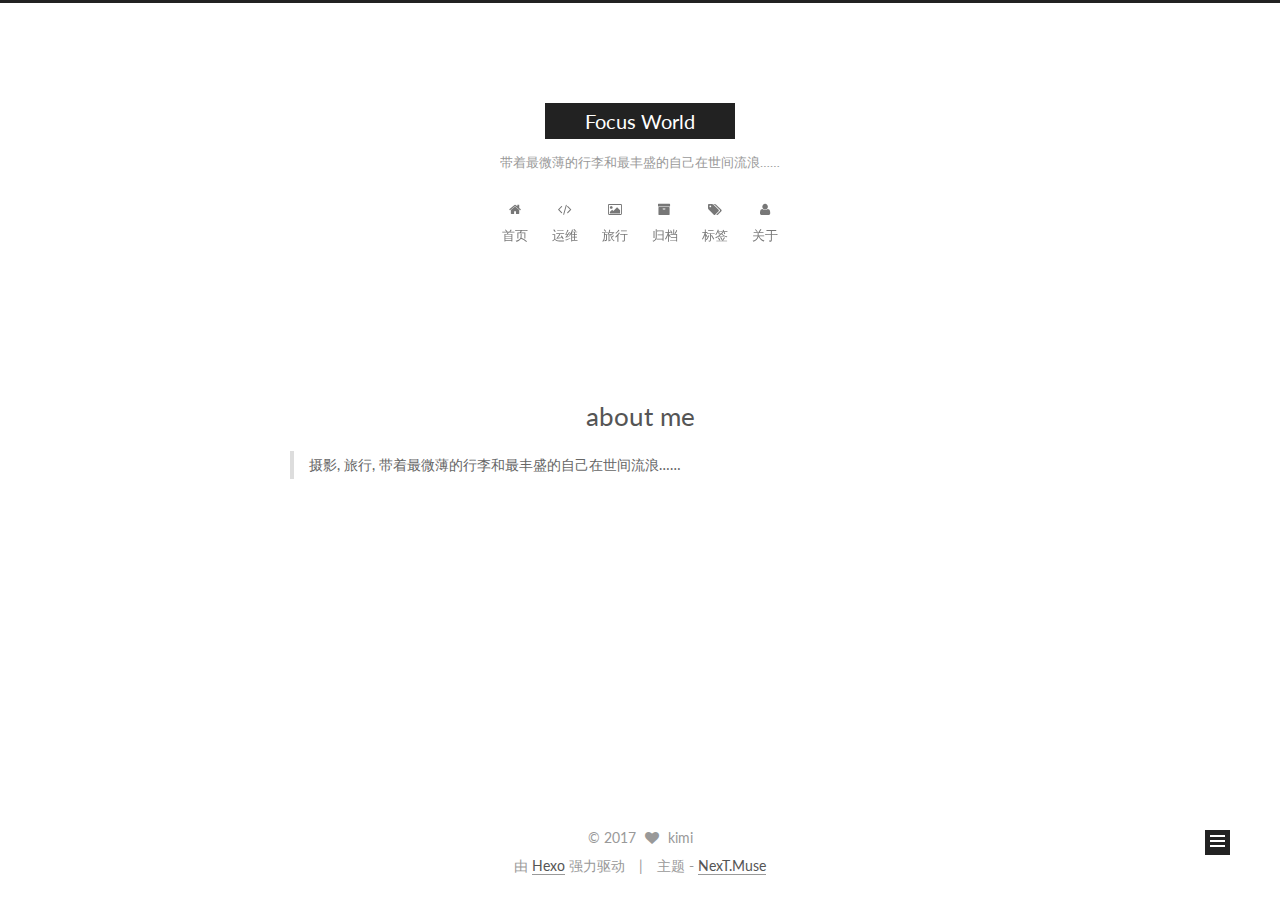
<file: about/index.html>
<!doctype html>



  


<html class="theme-next muse use-motion" lang="zh-Hans">
<head>
  <meta charset="UTF-8"/>
<meta http-equiv="X-UA-Compatible" content="IE=edge" />
<meta name="viewport" content="width=device-width, initial-scale=1, maximum-scale=1"/>



<meta http-equiv="Cache-Control" content="no-transform" />
<meta http-equiv="Cache-Control" content="no-siteapp" />












  
  
  <link href="/lib/fancybox/source/jquery.fancybox.css?v=2.1.5" rel="stylesheet" type="text/css" />




  
  
  
  

  
    
    
  

  

  

  

  

  
    
    
    <link href="//fonts.googleapis.com/css?family=Lato:300,300italic,400,400italic,700,700italic&subset=latin,latin-ext" rel="stylesheet" type="text/css">
  






<link href="/lib/font-awesome/css/font-awesome.min.css?v=4.6.2" rel="stylesheet" type="text/css" />

<link href="/css/main.css?v=5.1.0" rel="stylesheet" type="text/css" />


  <meta name="keywords" content="Hexo, NexT" />








  <link rel="shortcut icon" type="image/x-icon" href="/favicon.ico?v=5.1.0" />






<meta name="description" content="摄影, 旅行, 带着最微薄的行李和最丰盛的自己在世间流浪……">
<meta property="og:type" content="website">
<meta property="og:title" content="about me">
<meta property="og:url" content="http://yoursite.com/about/index.html">
<meta property="og:site_name" content="Focus World">
<meta property="og:description" content="摄影, 旅行, 带着最微薄的行李和最丰盛的自己在世间流浪……">
<meta property="og:updated_time" content="2017-01-31T06:00:36.000Z">
<meta name="twitter:card" content="summary">
<meta name="twitter:title" content="about me">
<meta name="twitter:description" content="摄影, 旅行, 带着最微薄的行李和最丰盛的自己在世间流浪……">



<script type="text/javascript" id="hexo.configurations">
  var NexT = window.NexT || {};
  var CONFIG = {
    root: '/',
    scheme: 'Muse',
    sidebar: {"position":"left","display":"post"},
    fancybox: true,
    motion: true,
    duoshuo: {
      userId: '0',
      author: '博主'
    },
    algolia: {
      applicationID: '',
      apiKey: '',
      indexName: '',
      hits: {"per_page":10},
      labels: {"input_placeholder":"Search for Posts","hits_empty":"We didn't find any results for the search: ${query}","hits_stats":"${hits} results found in ${time} ms"}
    }
  };
</script>



  <link rel="canonical" href="http://yoursite.com/about/"/>





  <title>
  

  
    about me | Focus World
  
</title>
</head>

<body itemscope itemtype="http://schema.org/WebPage" lang="zh-Hans">

  










  
  
    
  

  <div class="container one-collumn sidebar-position-left  ">
    <div class="headband"></div>

    <header id="header" class="header" itemscope itemtype="http://schema.org/WPHeader">
      <div class="header-inner"><div class="site-meta ">
  

  <div class="custom-logo-site-title">
    <a href="/"  class="brand" rel="start">
      <span class="logo-line-before"><i></i></span>
      <span class="site-title">Focus World</span>
      <span class="logo-line-after"><i></i></span>
    </a>
  </div>
    
      <p class="site-subtitle">带着最微薄的行李和最丰盛的自己在世间流浪……</p>
    
</div>

<div class="site-nav-toggle">
  <button>
    <span class="btn-bar"></span>
    <span class="btn-bar"></span>
    <span class="btn-bar"></span>
  </button>
</div>

<nav class="site-nav">
  

  
    <ul id="menu" class="menu">
      
        
        <li class="menu-item menu-item-home">
          <a href="/" rel="section">
            
              <i class="menu-item-icon fa fa-fw fa-home"></i> <br />
            
            首页
          </a>
        </li>
      
        
        <li class="menu-item menu-item-devops">
          <a href="/devops" rel="section">
            
              <i class="menu-item-icon fa fa-fw fa-code"></i> <br />
            
            运维
          </a>
        </li>
      
        
        <li class="menu-item menu-item-travel">
          <a href="/travel" rel="section">
            
              <i class="menu-item-icon fa fa-fw fa-photo"></i> <br />
            
            旅行
          </a>
        </li>
      
        
        <li class="menu-item menu-item-archives">
          <a href="/archives" rel="section">
            
              <i class="menu-item-icon fa fa-fw fa-archive"></i> <br />
            
            归档
          </a>
        </li>
      
        
        <li class="menu-item menu-item-tags">
          <a href="/tags" rel="section">
            
              <i class="menu-item-icon fa fa-fw fa-tags"></i> <br />
            
            标签
          </a>
        </li>
      
        
        <li class="menu-item menu-item-about">
          <a href="/about" rel="section">
            
              <i class="menu-item-icon fa fa-fw fa-user"></i> <br />
            
            关于
          </a>
        </li>
      

      
    </ul>
  

  
</nav>



 </div>
    </header>

    <main id="main" class="main">
      <div class="main-inner">
        <div class="content-wrap">
          <div id="content" class="content">
            

  <div id="posts" class="posts-expand">
  <header class="post-header">

	<h2 class="post-title" itemprop="name headline">about me</h2>



</header>

    
    
      <blockquote>
<p>摄影, 旅行, 带着最微薄的行李和最丰盛的自己在世间流浪……</p>
</blockquote>

    
  </div>

          
          </div>
          


          

        </div>
        
          
  
  <div class="sidebar-toggle">
    <div class="sidebar-toggle-line-wrap">
      <span class="sidebar-toggle-line sidebar-toggle-line-first"></span>
      <span class="sidebar-toggle-line sidebar-toggle-line-middle"></span>
      <span class="sidebar-toggle-line sidebar-toggle-line-last"></span>
    </div>
  </div>

  <aside id="sidebar" class="sidebar">
    <div class="sidebar-inner">

      

      

      <section class="site-overview sidebar-panel sidebar-panel-active">
        <div class="site-author motion-element" itemprop="author" itemscope itemtype="http://schema.org/Person">
          <img class="site-author-image" itemprop="image"
               src="/images/avatar.png"
               alt="kimi" />
          <p class="site-author-name" itemprop="name">kimi</p>
          <p class="site-description motion-element" itemprop="description"></p>
        </div>
        <nav class="site-state motion-element">
        
          
            <div class="site-state-item site-state-posts">
              <a href="/archives">
                <span class="site-state-item-count">1</span>
                <span class="site-state-item-name">日志</span>
              </a>
            </div>
          

          

          
            <div class="site-state-item site-state-tags">
              <a href="/tags">
                <span class="site-state-item-count">1</span>
                <span class="site-state-item-name">标签</span>
              </a>
            </div>
          

        </nav>

        

        <div class="links-of-author motion-element">
          
        </div>

        
        

        
        

        


      </section>

      

    </div>
  </aside>


        
      </div>
    </main>

    <footer id="footer" class="footer">
      <div class="footer-inner">
        <div class="copyright" >
  
  &copy; 
  <span itemprop="copyrightYear">2017</span>
  <span class="with-love">
    <i class="fa fa-heart"></i>
  </span>
  <span class="author" itemprop="copyrightHolder">kimi</span>
</div>


<div class="powered-by">
  由 <a class="theme-link" href="https://hexo.io">Hexo</a> 强力驱动
</div>

<div class="theme-info">
  主题 -
  <a class="theme-link" href="https://github.com/iissnan/hexo-theme-next">
    NexT.Muse
  </a>
</div>


        

        
      </div>
    </footer>

    <div class="back-to-top">
      <i class="fa fa-arrow-up"></i>
    </div>
  </div>

  

<script type="text/javascript">
  if (Object.prototype.toString.call(window.Promise) !== '[object Function]') {
    window.Promise = null;
  }
</script>









  




  
  <script type="text/javascript" src="/lib/jquery/index.js?v=2.1.3"></script>

  
  <script type="text/javascript" src="/lib/fastclick/lib/fastclick.min.js?v=1.0.6"></script>

  
  <script type="text/javascript" src="/lib/jquery_lazyload/jquery.lazyload.js?v=1.9.7"></script>

  
  <script type="text/javascript" src="/lib/velocity/velocity.min.js?v=1.2.1"></script>

  
  <script type="text/javascript" src="/lib/velocity/velocity.ui.min.js?v=1.2.1"></script>

  
  <script type="text/javascript" src="/lib/fancybox/source/jquery.fancybox.pack.js?v=2.1.5"></script>


  


  <script type="text/javascript" src="/js/src/utils.js?v=5.1.0"></script>

  <script type="text/javascript" src="/js/src/motion.js?v=5.1.0"></script>



  
  

  

  


  <script type="text/javascript" src="/js/src/bootstrap.js?v=5.1.0"></script>



  

  
    
  

  <script type="text/javascript">
    var duoshuoQuery = {short_name:"kimileonis"};
    (function() {
      var ds = document.createElement('script');
      ds.type = 'text/javascript';ds.async = true;
      ds.id = 'duoshuo-script';
      ds.src = (document.location.protocol == 'https:' ? 'https:' : 'http:') + '//static.duoshuo.com/embed.js';
      ds.charset = 'UTF-8';
      (document.getElementsByTagName('head')[0]
      || document.getElementsByTagName('body')[0]).appendChild(ds);
    })();
  </script>

  
    
    
    <script src="/lib/ua-parser-js/dist/ua-parser.min.js?v=0.7.9"></script>
    <script src="/js/src/hook-duoshuo.js"></script>
  












  
  

  

  

  
  <script src="https://cdn1.lncld.net/static/js/av-core-mini-0.6.1.js"></script>
  <script>AV.initialize("LljPJygHgBRBBoWsm64rqOxN-gzGzoHsz", "tpdg53Booipfms1waWFgMQK2");</script>
  <script>
    function showTime(Counter) {
      var query = new AV.Query(Counter);
      var entries = [];
      var $visitors = $(".leancloud_visitors");

      $visitors.each(function () {
        entries.push( $(this).attr("id").trim() );
      });

      query.containedIn('url', entries);
      query.find()
        .done(function (results) {
          var COUNT_CONTAINER_REF = '.leancloud-visitors-count';

          if (results.length === 0) {
            $visitors.find(COUNT_CONTAINER_REF).text(0);
            return;
          }

          for (var i = 0; i < results.length; i++) {
            var item = results[i];
            var url = item.get('url');
            var time = item.get('time');
            var element = document.getElementById(url);

            $(element).find(COUNT_CONTAINER_REF).text(time);
          }
          for(var i = 0; i < entries.length; i++) {
            var url = entries[i];
            var element = document.getElementById(url);
            var countSpan = $(element).find(COUNT_CONTAINER_REF);
            if( countSpan.text() == '') {
              countSpan.text(0);
            }
          }
        })
        .fail(function (object, error) {
          console.log("Error: " + error.code + " " + error.message);
        });
    }

    function addCount(Counter) {
      var $visitors = $(".leancloud_visitors");
      var url = $visitors.attr('id').trim();
      var title = $visitors.attr('data-flag-title').trim();
      var query = new AV.Query(Counter);

      query.equalTo("url", url);
      query.find({
        success: function(results) {
          if (results.length > 0) {
            var counter = results[0];
            counter.fetchWhenSave(true);
            counter.increment("time");
            counter.save(null, {
              success: function(counter) {
                var $element = $(document.getElementById(url));
                $element.find('.leancloud-visitors-count').text(counter.get('time'));
              },
              error: function(counter, error) {
                console.log('Failed to save Visitor num, with error message: ' + error.message);
              }
            });
          } else {
            var newcounter = new Counter();
            /* Set ACL */
            var acl = new AV.ACL();
            acl.setPublicReadAccess(true);
            acl.setPublicWriteAccess(true);
            newcounter.setACL(acl);
            /* End Set ACL */
            newcounter.set("title", title);
            newcounter.set("url", url);
            newcounter.set("time", 1);
            newcounter.save(null, {
              success: function(newcounter) {
                var $element = $(document.getElementById(url));
                $element.find('.leancloud-visitors-count').text(newcounter.get('time'));
              },
              error: function(newcounter, error) {
                console.log('Failed to create');
              }
            });
          }
        },
        error: function(error) {
          console.log('Error:' + error.code + " " + error.message);
        }
      });
    }

    $(function() {
      var Counter = AV.Object.extend("Counter");
      if ($('.leancloud_visitors').length == 1) {
        addCount(Counter);
      } else if ($('.post-title-link').length > 1) {
        showTime(Counter);
      }
    });
  </script>



  

  


</body>
</html>
</file>
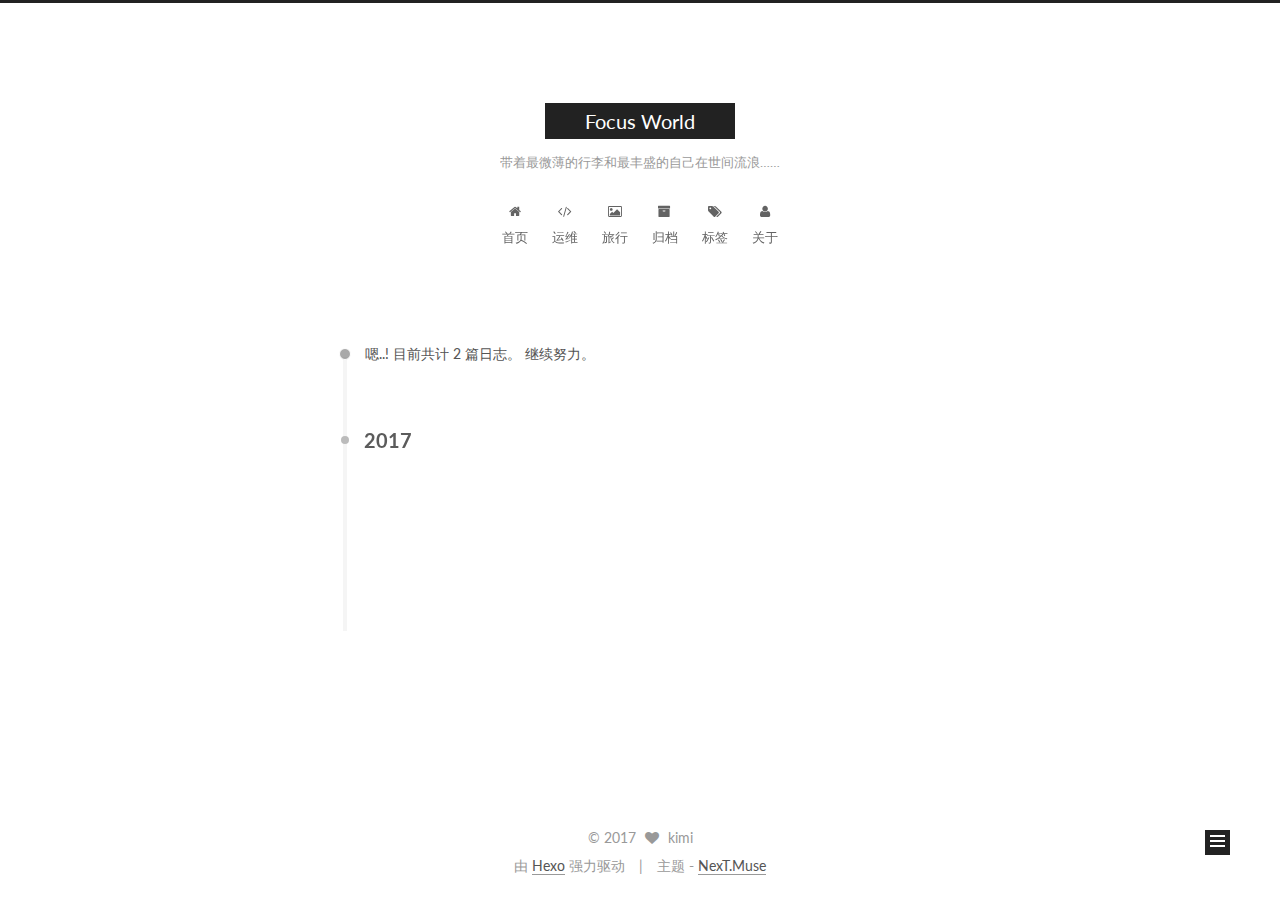
<file: archives/index.html>
<!doctype html>



  


<html class="theme-next muse use-motion" lang="zh-Hans">
<head>
  <meta charset="UTF-8"/>
<meta http-equiv="X-UA-Compatible" content="IE=edge" />
<meta name="viewport" content="width=device-width, initial-scale=1, maximum-scale=1"/>



<meta http-equiv="Cache-Control" content="no-transform" />
<meta http-equiv="Cache-Control" content="no-siteapp" />












  
  
  <link href="/lib/fancybox/source/jquery.fancybox.css?v=2.1.5" rel="stylesheet" type="text/css" />




  
  
  
  

  
    
    
  

  

  

  

  

  
    
    
    <link href="//fonts.googleapis.com/css?family=Lato:300,300italic,400,400italic,700,700italic&subset=latin,latin-ext" rel="stylesheet" type="text/css">
  






<link href="/lib/font-awesome/css/font-awesome.min.css?v=4.6.2" rel="stylesheet" type="text/css" />

<link href="/css/main.css?v=5.1.0" rel="stylesheet" type="text/css" />


  <meta name="keywords" content="Hexo, NexT" />








  <link rel="shortcut icon" type="image/x-icon" href="/favicon.ico?v=5.1.0" />






<meta property="og:type" content="website">
<meta property="og:title" content="Focus World">
<meta property="og:url" content="http://yoursite.com/archives/index.html">
<meta property="og:site_name" content="Focus World">
<meta name="twitter:card" content="summary">
<meta name="twitter:title" content="Focus World">



<script type="text/javascript" id="hexo.configurations">
  var NexT = window.NexT || {};
  var CONFIG = {
    root: '/',
    scheme: 'Muse',
    sidebar: {"position":"left","display":"post"},
    fancybox: true,
    motion: true,
    duoshuo: {
      userId: '0',
      author: '博主'
    },
    algolia: {
      applicationID: '',
      apiKey: '',
      indexName: '',
      hits: {"per_page":10},
      labels: {"input_placeholder":"Search for Posts","hits_empty":"We didn't find any results for the search: ${query}","hits_stats":"${hits} results found in ${time} ms"}
    }
  };
</script>



  <link rel="canonical" href="http://yoursite.com/archives/"/>





  <title> 归档 | Focus World </title>
</head>

<body itemscope itemtype="http://schema.org/WebPage" lang="zh-Hans">

  










  
  
    
  

  <div class="container one-collumn sidebar-position-left  page-archive  ">
    <div class="headband"></div>

    <header id="header" class="header" itemscope itemtype="http://schema.org/WPHeader">
      <div class="header-inner"><div class="site-meta ">
  

  <div class="custom-logo-site-title">
    <a href="/"  class="brand" rel="start">
      <span class="logo-line-before"><i></i></span>
      <span class="site-title">Focus World</span>
      <span class="logo-line-after"><i></i></span>
    </a>
  </div>
    
      <p class="site-subtitle">带着最微薄的行李和最丰盛的自己在世间流浪……</p>
    
</div>

<div class="site-nav-toggle">
  <button>
    <span class="btn-bar"></span>
    <span class="btn-bar"></span>
    <span class="btn-bar"></span>
  </button>
</div>

<nav class="site-nav">
  

  
    <ul id="menu" class="menu">
      
        
        <li class="menu-item menu-item-home">
          <a href="/" rel="section">
            
              <i class="menu-item-icon fa fa-fw fa-home"></i> <br />
            
            首页
          </a>
        </li>
      
        
        <li class="menu-item menu-item-devops">
          <a href="/devops" rel="section">
            
              <i class="menu-item-icon fa fa-fw fa-code"></i> <br />
            
            运维
          </a>
        </li>
      
        
        <li class="menu-item menu-item-travel">
          <a href="/travel" rel="section">
            
              <i class="menu-item-icon fa fa-fw fa-photo"></i> <br />
            
            旅行
          </a>
        </li>
      
        
        <li class="menu-item menu-item-archives">
          <a href="/archives" rel="section">
            
              <i class="menu-item-icon fa fa-fw fa-archive"></i> <br />
            
            归档
          </a>
        </li>
      
        
        <li class="menu-item menu-item-tags">
          <a href="/tags" rel="section">
            
              <i class="menu-item-icon fa fa-fw fa-tags"></i> <br />
            
            标签
          </a>
        </li>
      
        
        <li class="menu-item menu-item-about">
          <a href="/about" rel="section">
            
              <i class="menu-item-icon fa fa-fw fa-user"></i> <br />
            
            关于
          </a>
        </li>
      

      
    </ul>
  

  
</nav>



 </div>
    </header>

    <main id="main" class="main">
      <div class="main-inner">
        <div class="content-wrap">
          <div id="content" class="content">
            

  <section id="posts" class="posts-collapse">
    <span class="archive-move-on"></span>

    <span class="archive-page-counter">
      
      
      
        
      
      嗯..! 目前共计 2 篇日志。 继续努力。
    </span>

    

      
      
      

      
        
        <div class="collection-title">
          <h2 class="archive-year motion-element" id="archive-year-2017">2017</h2>
        </div>
      
      

      

  <article class="post post-type-normal" itemscope itemtype="http://schema.org/Article">
    <header class="post-header">

      <h1 class="post-title">
        
            <a class="post-title-link" href="/2017/02/12/Elasticsearch-集群滚动升级/" itemprop="url">
              
                <span itemprop="name">Elasticsearch 集群滚动升级</span>
              
            </a>
        
      </h1>

      <div class="post-meta">
        <time class="post-time" itemprop="dateCreated"
              datetime="2017-02-12T17:07:44+08:00"
              content="2017-02-12" >
          02-12
        </time>
      </div>

    </header>
  </article>



    

      
      
      

      
      

      

  <article class="post post-type-normal" itemscope itemtype="http://schema.org/Article">
    <header class="post-header">

      <h1 class="post-title">
        
            <a class="post-title-link" href="/2017/01/31/Elasticsearch-集群部署/" itemprop="url">
              
                <span itemprop="name">Elasticsearch 集群部署</span>
              
            </a>
        
      </h1>

      <div class="post-meta">
        <time class="post-time" itemprop="dateCreated"
              datetime="2017-01-31T12:37:23+08:00"
              content="2017-01-31" >
          01-31
        </time>
      </div>

    </header>
  </article>



    

  </section>

  


          
          </div>
          


          

        </div>
        
          
  
  <div class="sidebar-toggle">
    <div class="sidebar-toggle-line-wrap">
      <span class="sidebar-toggle-line sidebar-toggle-line-first"></span>
      <span class="sidebar-toggle-line sidebar-toggle-line-middle"></span>
      <span class="sidebar-toggle-line sidebar-toggle-line-last"></span>
    </div>
  </div>

  <aside id="sidebar" class="sidebar">
    <div class="sidebar-inner">

      

      

      <section class="site-overview sidebar-panel sidebar-panel-active">
        <div class="site-author motion-element" itemprop="author" itemscope itemtype="http://schema.org/Person">
          <img class="site-author-image" itemprop="image"
               src="/images/avatar.png"
               alt="kimi" />
          <p class="site-author-name" itemprop="name">kimi</p>
          <p class="site-description motion-element" itemprop="description"></p>
        </div>
        <nav class="site-state motion-element">
        
          
            <div class="site-state-item site-state-posts">
              <a href="/archives">
                <span class="site-state-item-count">2</span>
                <span class="site-state-item-name">日志</span>
              </a>
            </div>
          

          

          
            <div class="site-state-item site-state-tags">
              <a href="/tags">
                <span class="site-state-item-count">1</span>
                <span class="site-state-item-name">标签</span>
              </a>
            </div>
          

        </nav>

        

        <div class="links-of-author motion-element">
          
        </div>

        
        

        
        

        


      </section>

      

    </div>
  </aside>


        
      </div>
    </main>

    <footer id="footer" class="footer">
      <div class="footer-inner">
        <div class="copyright" >
  
  &copy; 
  <span itemprop="copyrightYear">2017</span>
  <span class="with-love">
    <i class="fa fa-heart"></i>
  </span>
  <span class="author" itemprop="copyrightHolder">kimi</span>
</div>


<div class="powered-by">
  由 <a class="theme-link" href="https://hexo.io">Hexo</a> 强力驱动
</div>

<div class="theme-info">
  主题 -
  <a class="theme-link" href="https://github.com/iissnan/hexo-theme-next">
    NexT.Muse
  </a>
</div>


        

        
      </div>
    </footer>

    <div class="back-to-top">
      <i class="fa fa-arrow-up"></i>
    </div>
  </div>

  

<script type="text/javascript">
  if (Object.prototype.toString.call(window.Promise) !== '[object Function]') {
    window.Promise = null;
  }
</script>









  




  
  <script type="text/javascript" src="/lib/jquery/index.js?v=2.1.3"></script>

  
  <script type="text/javascript" src="/lib/fastclick/lib/fastclick.min.js?v=1.0.6"></script>

  
  <script type="text/javascript" src="/lib/jquery_lazyload/jquery.lazyload.js?v=1.9.7"></script>

  
  <script type="text/javascript" src="/lib/velocity/velocity.min.js?v=1.2.1"></script>

  
  <script type="text/javascript" src="/lib/velocity/velocity.ui.min.js?v=1.2.1"></script>

  
  <script type="text/javascript" src="/lib/fancybox/source/jquery.fancybox.pack.js?v=2.1.5"></script>


  


  <script type="text/javascript" src="/js/src/utils.js?v=5.1.0"></script>

  <script type="text/javascript" src="/js/src/motion.js?v=5.1.0"></script>



  
  

  
  
    <script type="text/javascript" id="motion.page.archive">
      $('.archive-year').velocity('transition.slideLeftIn');
    </script>
  


  


  <script type="text/javascript" src="/js/src/bootstrap.js?v=5.1.0"></script>



  

  
    
  

  <script type="text/javascript">
    var duoshuoQuery = {short_name:"kimileonis"};
    (function() {
      var ds = document.createElement('script');
      ds.type = 'text/javascript';ds.async = true;
      ds.id = 'duoshuo-script';
      ds.src = (document.location.protocol == 'https:' ? 'https:' : 'http:') + '//static.duoshuo.com/embed.js';
      ds.charset = 'UTF-8';
      (document.getElementsByTagName('head')[0]
      || document.getElementsByTagName('body')[0]).appendChild(ds);
    })();
  </script>

  
    
    
    <script src="/lib/ua-parser-js/dist/ua-parser.min.js?v=0.7.9"></script>
    <script src="/js/src/hook-duoshuo.js"></script>
  












  
  

  

  

  
  <script src="https://cdn1.lncld.net/static/js/av-core-mini-0.6.1.js"></script>
  <script>AV.initialize("LljPJygHgBRBBoWsm64rqOxN-gzGzoHsz", "tpdg53Booipfms1waWFgMQK2");</script>
  <script>
    function showTime(Counter) {
      var query = new AV.Query(Counter);
      var entries = [];
      var $visitors = $(".leancloud_visitors");

      $visitors.each(function () {
        entries.push( $(this).attr("id").trim() );
      });

      query.containedIn('url', entries);
      query.find()
        .done(function (results) {
          var COUNT_CONTAINER_REF = '.leancloud-visitors-count';

          if (results.length === 0) {
            $visitors.find(COUNT_CONTAINER_REF).text(0);
            return;
          }

          for (var i = 0; i < results.length; i++) {
            var item = results[i];
            var url = item.get('url');
            var time = item.get('time');
            var element = document.getElementById(url);

            $(element).find(COUNT_CONTAINER_REF).text(time);
          }
          for(var i = 0; i < entries.length; i++) {
            var url = entries[i];
            var element = document.getElementById(url);
            var countSpan = $(element).find(COUNT_CONTAINER_REF);
            if( countSpan.text() == '') {
              countSpan.text(0);
            }
          }
        })
        .fail(function (object, error) {
          console.log("Error: " + error.code + " " + error.message);
        });
    }

    function addCount(Counter) {
      var $visitors = $(".leancloud_visitors");
      var url = $visitors.attr('id').trim();
      var title = $visitors.attr('data-flag-title').trim();
      var query = new AV.Query(Counter);

      query.equalTo("url", url);
      query.find({
        success: function(results) {
          if (results.length > 0) {
            var counter = results[0];
            counter.fetchWhenSave(true);
            counter.increment("time");
            counter.save(null, {
              success: function(counter) {
                var $element = $(document.getElementById(url));
                $element.find('.leancloud-visitors-count').text(counter.get('time'));
              },
              error: function(counter, error) {
                console.log('Failed to save Visitor num, with error message: ' + error.message);
              }
            });
          } else {
            var newcounter = new Counter();
            /* Set ACL */
            var acl = new AV.ACL();
            acl.setPublicReadAccess(true);
            acl.setPublicWriteAccess(true);
            newcounter.setACL(acl);
            /* End Set ACL */
            newcounter.set("title", title);
            newcounter.set("url", url);
            newcounter.set("time", 1);
            newcounter.save(null, {
              success: function(newcounter) {
                var $element = $(document.getElementById(url));
                $element.find('.leancloud-visitors-count').text(newcounter.get('time'));
              },
              error: function(newcounter, error) {
                console.log('Failed to create');
              }
            });
          }
        },
        error: function(error) {
          console.log('Error:' + error.code + " " + error.message);
        }
      });
    }

    $(function() {
      var Counter = AV.Object.extend("Counter");
      if ($('.leancloud_visitors').length == 1) {
        addCount(Counter);
      } else if ($('.post-title-link').length > 1) {
        showTime(Counter);
      }
    });
  </script>



  

  


</body>
</html>
</file>
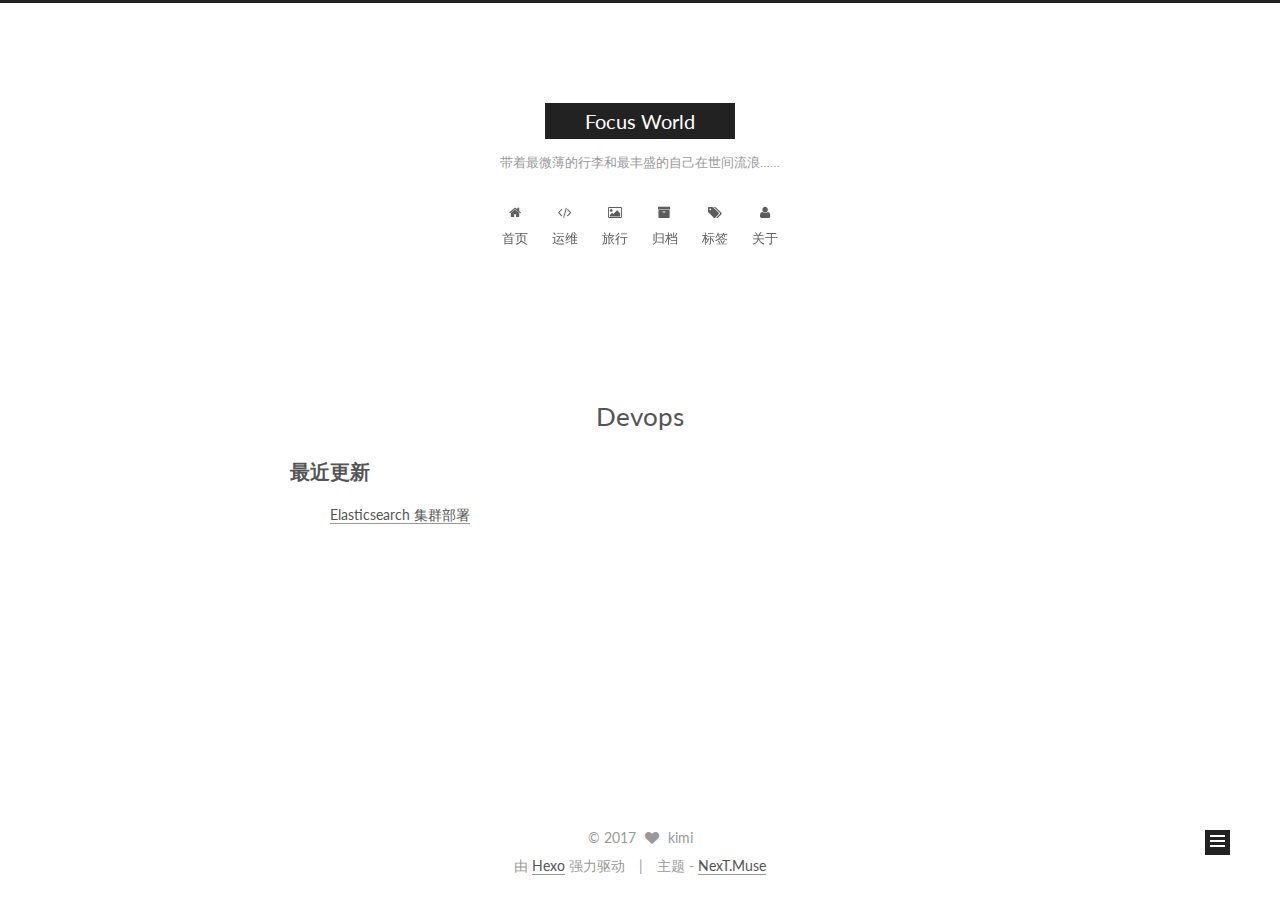
<file: devops/index.html>
<!doctype html>



  


<html class="theme-next muse use-motion" lang="zh-Hans">
<head>
  <meta charset="UTF-8"/>
<meta http-equiv="X-UA-Compatible" content="IE=edge" />
<meta name="viewport" content="width=device-width, initial-scale=1, maximum-scale=1"/>



<meta http-equiv="Cache-Control" content="no-transform" />
<meta http-equiv="Cache-Control" content="no-siteapp" />












  
  
  <link href="/lib/fancybox/source/jquery.fancybox.css?v=2.1.5" rel="stylesheet" type="text/css" />




  
  
  
  

  
    
    
  

  

  

  

  

  
    
    
    <link href="//fonts.googleapis.com/css?family=Lato:300,300italic,400,400italic,700,700italic&subset=latin,latin-ext" rel="stylesheet" type="text/css">
  






<link href="/lib/font-awesome/css/font-awesome.min.css?v=4.6.2" rel="stylesheet" type="text/css" />

<link href="/css/main.css?v=5.1.0" rel="stylesheet" type="text/css" />


  <meta name="keywords" content="Hexo, NexT" />








  <link rel="shortcut icon" type="image/x-icon" href="/favicon.ico?v=5.1.0" />






<meta name="description" content="最近更新
Elasticsearch 集群部署">
<meta property="og:type" content="website">
<meta property="og:title" content="Devops">
<meta property="og:url" content="http://yoursite.com/devops/index.html">
<meta property="og:site_name" content="Focus World">
<meta property="og:description" content="最近更新
Elasticsearch 集群部署">
<meta property="og:updated_time" content="2017-01-31T06:55:25.000Z">
<meta name="twitter:card" content="summary">
<meta name="twitter:title" content="Devops">
<meta name="twitter:description" content="最近更新
Elasticsearch 集群部署">



<script type="text/javascript" id="hexo.configurations">
  var NexT = window.NexT || {};
  var CONFIG = {
    root: '/',
    scheme: 'Muse',
    sidebar: {"position":"left","display":"post"},
    fancybox: true,
    motion: true,
    duoshuo: {
      userId: '0',
      author: '博主'
    },
    algolia: {
      applicationID: '',
      apiKey: '',
      indexName: '',
      hits: {"per_page":10},
      labels: {"input_placeholder":"Search for Posts","hits_empty":"We didn't find any results for the search: ${query}","hits_stats":"${hits} results found in ${time} ms"}
    }
  };
</script>



  <link rel="canonical" href="http://yoursite.com/devops/"/>





  <title>
  

  
    Devops | Focus World
  
</title>
</head>

<body itemscope itemtype="http://schema.org/WebPage" lang="zh-Hans">

  










  
  
    
  

  <div class="container one-collumn sidebar-position-left  ">
    <div class="headband"></div>

    <header id="header" class="header" itemscope itemtype="http://schema.org/WPHeader">
      <div class="header-inner"><div class="site-meta ">
  

  <div class="custom-logo-site-title">
    <a href="/"  class="brand" rel="start">
      <span class="logo-line-before"><i></i></span>
      <span class="site-title">Focus World</span>
      <span class="logo-line-after"><i></i></span>
    </a>
  </div>
    
      <p class="site-subtitle">带着最微薄的行李和最丰盛的自己在世间流浪……</p>
    
</div>

<div class="site-nav-toggle">
  <button>
    <span class="btn-bar"></span>
    <span class="btn-bar"></span>
    <span class="btn-bar"></span>
  </button>
</div>

<nav class="site-nav">
  

  
    <ul id="menu" class="menu">
      
        
        <li class="menu-item menu-item-home">
          <a href="/" rel="section">
            
              <i class="menu-item-icon fa fa-fw fa-home"></i> <br />
            
            首页
          </a>
        </li>
      
        
        <li class="menu-item menu-item-devops">
          <a href="/devops" rel="section">
            
              <i class="menu-item-icon fa fa-fw fa-code"></i> <br />
            
            运维
          </a>
        </li>
      
        
        <li class="menu-item menu-item-travel">
          <a href="/travel" rel="section">
            
              <i class="menu-item-icon fa fa-fw fa-photo"></i> <br />
            
            旅行
          </a>
        </li>
      
        
        <li class="menu-item menu-item-archives">
          <a href="/archives" rel="section">
            
              <i class="menu-item-icon fa fa-fw fa-archive"></i> <br />
            
            归档
          </a>
        </li>
      
        
        <li class="menu-item menu-item-tags">
          <a href="/tags" rel="section">
            
              <i class="menu-item-icon fa fa-fw fa-tags"></i> <br />
            
            标签
          </a>
        </li>
      
        
        <li class="menu-item menu-item-about">
          <a href="/about" rel="section">
            
              <i class="menu-item-icon fa fa-fw fa-user"></i> <br />
            
            关于
          </a>
        </li>
      

      
    </ul>
  

  
</nav>



 </div>
    </header>

    <main id="main" class="main">
      <div class="main-inner">
        <div class="content-wrap">
          <div id="content" class="content">
            

  <div id="posts" class="posts-expand">
  <header class="post-header">

	<h2 class="post-title" itemprop="name headline">Devops</h2>



</header>

    
    
      <h2 id="最近更新"><a href="#最近更新" class="headerlink" title="最近更新"></a>最近更新</h2><ul>
<li><a href="http://kimileonis.cn/2017/01/31/Elasticsearch-%E9%9B%86%E7%BE%A4%E9%83%A8%E7%BD%B2" title="Elasticsearch 集群部" target="_blank" rel="external">Elasticsearch 集群部署</a></li>
</ul>

    
  </div>

          
          </div>
          


          
  <div class="comments" id="comments">
    
      <div class="ds-thread" data-thread-key="devops/index.html"
           data-title="Devops" data-url="http://yoursite.com/devops/index.html">
      </div>
    
  </div>


        </div>
        
          
  
  <div class="sidebar-toggle">
    <div class="sidebar-toggle-line-wrap">
      <span class="sidebar-toggle-line sidebar-toggle-line-first"></span>
      <span class="sidebar-toggle-line sidebar-toggle-line-middle"></span>
      <span class="sidebar-toggle-line sidebar-toggle-line-last"></span>
    </div>
  </div>

  <aside id="sidebar" class="sidebar">
    <div class="sidebar-inner">

      

      

      <section class="site-overview sidebar-panel sidebar-panel-active">
        <div class="site-author motion-element" itemprop="author" itemscope itemtype="http://schema.org/Person">
          <img class="site-author-image" itemprop="image"
               src="/images/avatar.png"
               alt="kimi" />
          <p class="site-author-name" itemprop="name">kimi</p>
          <p class="site-description motion-element" itemprop="description"></p>
        </div>
        <nav class="site-state motion-element">
        
          
            <div class="site-state-item site-state-posts">
              <a href="/archives">
                <span class="site-state-item-count">2</span>
                <span class="site-state-item-name">日志</span>
              </a>
            </div>
          

          

          
            <div class="site-state-item site-state-tags">
              <a href="/tags">
                <span class="site-state-item-count">1</span>
                <span class="site-state-item-name">标签</span>
              </a>
            </div>
          

        </nav>

        

        <div class="links-of-author motion-element">
          
        </div>

        
        

        
        

        


      </section>

      

    </div>
  </aside>


        
      </div>
    </main>

    <footer id="footer" class="footer">
      <div class="footer-inner">
        <div class="copyright" >
  
  &copy; 
  <span itemprop="copyrightYear">2017</span>
  <span class="with-love">
    <i class="fa fa-heart"></i>
  </span>
  <span class="author" itemprop="copyrightHolder">kimi</span>
</div>


<div class="powered-by">
  由 <a class="theme-link" href="https://hexo.io">Hexo</a> 强力驱动
</div>

<div class="theme-info">
  主题 -
  <a class="theme-link" href="https://github.com/iissnan/hexo-theme-next">
    NexT.Muse
  </a>
</div>


        

        
      </div>
    </footer>

    <div class="back-to-top">
      <i class="fa fa-arrow-up"></i>
    </div>
  </div>

  

<script type="text/javascript">
  if (Object.prototype.toString.call(window.Promise) !== '[object Function]') {
    window.Promise = null;
  }
</script>









  




  
  <script type="text/javascript" src="/lib/jquery/index.js?v=2.1.3"></script>

  
  <script type="text/javascript" src="/lib/fastclick/lib/fastclick.min.js?v=1.0.6"></script>

  
  <script type="text/javascript" src="/lib/jquery_lazyload/jquery.lazyload.js?v=1.9.7"></script>

  
  <script type="text/javascript" src="/lib/velocity/velocity.min.js?v=1.2.1"></script>

  
  <script type="text/javascript" src="/lib/velocity/velocity.ui.min.js?v=1.2.1"></script>

  
  <script type="text/javascript" src="/lib/fancybox/source/jquery.fancybox.pack.js?v=2.1.5"></script>


  


  <script type="text/javascript" src="/js/src/utils.js?v=5.1.0"></script>

  <script type="text/javascript" src="/js/src/motion.js?v=5.1.0"></script>



  
  

  

  


  <script type="text/javascript" src="/js/src/bootstrap.js?v=5.1.0"></script>



  

  
    
  

  <script type="text/javascript">
    var duoshuoQuery = {short_name:"kimileonis"};
    (function() {
      var ds = document.createElement('script');
      ds.type = 'text/javascript';ds.async = true;
      ds.id = 'duoshuo-script';
      ds.src = (document.location.protocol == 'https:' ? 'https:' : 'http:') + '//static.duoshuo.com/embed.js';
      ds.charset = 'UTF-8';
      (document.getElementsByTagName('head')[0]
      || document.getElementsByTagName('body')[0]).appendChild(ds);
    })();
  </script>

  
    
    
    <script src="/lib/ua-parser-js/dist/ua-parser.min.js?v=0.7.9"></script>
    <script src="/js/src/hook-duoshuo.js"></script>
  












  
  

  

  

  
  <script src="https://cdn1.lncld.net/static/js/av-core-mini-0.6.1.js"></script>
  <script>AV.initialize("LljPJygHgBRBBoWsm64rqOxN-gzGzoHsz", "tpdg53Booipfms1waWFgMQK2");</script>
  <script>
    function showTime(Counter) {
      var query = new AV.Query(Counter);
      var entries = [];
      var $visitors = $(".leancloud_visitors");

      $visitors.each(function () {
        entries.push( $(this).attr("id").trim() );
      });

      query.containedIn('url', entries);
      query.find()
        .done(function (results) {
          var COUNT_CONTAINER_REF = '.leancloud-visitors-count';

          if (results.length === 0) {
            $visitors.find(COUNT_CONTAINER_REF).text(0);
            return;
          }

          for (var i = 0; i < results.length; i++) {
            var item = results[i];
            var url = item.get('url');
            var time = item.get('time');
            var element = document.getElementById(url);

            $(element).find(COUNT_CONTAINER_REF).text(time);
          }
          for(var i = 0; i < entries.length; i++) {
            var url = entries[i];
            var element = document.getElementById(url);
            var countSpan = $(element).find(COUNT_CONTAINER_REF);
            if( countSpan.text() == '') {
              countSpan.text(0);
            }
          }
        })
        .fail(function (object, error) {
          console.log("Error: " + error.code + " " + error.message);
        });
    }

    function addCount(Counter) {
      var $visitors = $(".leancloud_visitors");
      var url = $visitors.attr('id').trim();
      var title = $visitors.attr('data-flag-title').trim();
      var query = new AV.Query(Counter);

      query.equalTo("url", url);
      query.find({
        success: function(results) {
          if (results.length > 0) {
            var counter = results[0];
            counter.fetchWhenSave(true);
            counter.increment("time");
            counter.save(null, {
              success: function(counter) {
                var $element = $(document.getElementById(url));
                $element.find('.leancloud-visitors-count').text(counter.get('time'));
              },
              error: function(counter, error) {
                console.log('Failed to save Visitor num, with error message: ' + error.message);
              }
            });
          } else {
            var newcounter = new Counter();
            /* Set ACL */
            var acl = new AV.ACL();
            acl.setPublicReadAccess(true);
            acl.setPublicWriteAccess(true);
            newcounter.setACL(acl);
            /* End Set ACL */
            newcounter.set("title", title);
            newcounter.set("url", url);
            newcounter.set("time", 1);
            newcounter.save(null, {
              success: function(newcounter) {
                var $element = $(document.getElementById(url));
                $element.find('.leancloud-visitors-count').text(newcounter.get('time'));
              },
              error: function(newcounter, error) {
                console.log('Failed to create');
              }
            });
          }
        },
        error: function(error) {
          console.log('Error:' + error.code + " " + error.message);
        }
      });
    }

    $(function() {
      var Counter = AV.Object.extend("Counter");
      if ($('.leancloud_visitors').length == 1) {
        addCount(Counter);
      } else if ($('.post-title-link').length > 1) {
        showTime(Counter);
      }
    });
  </script>



  

  


</body>
</html>
</file>
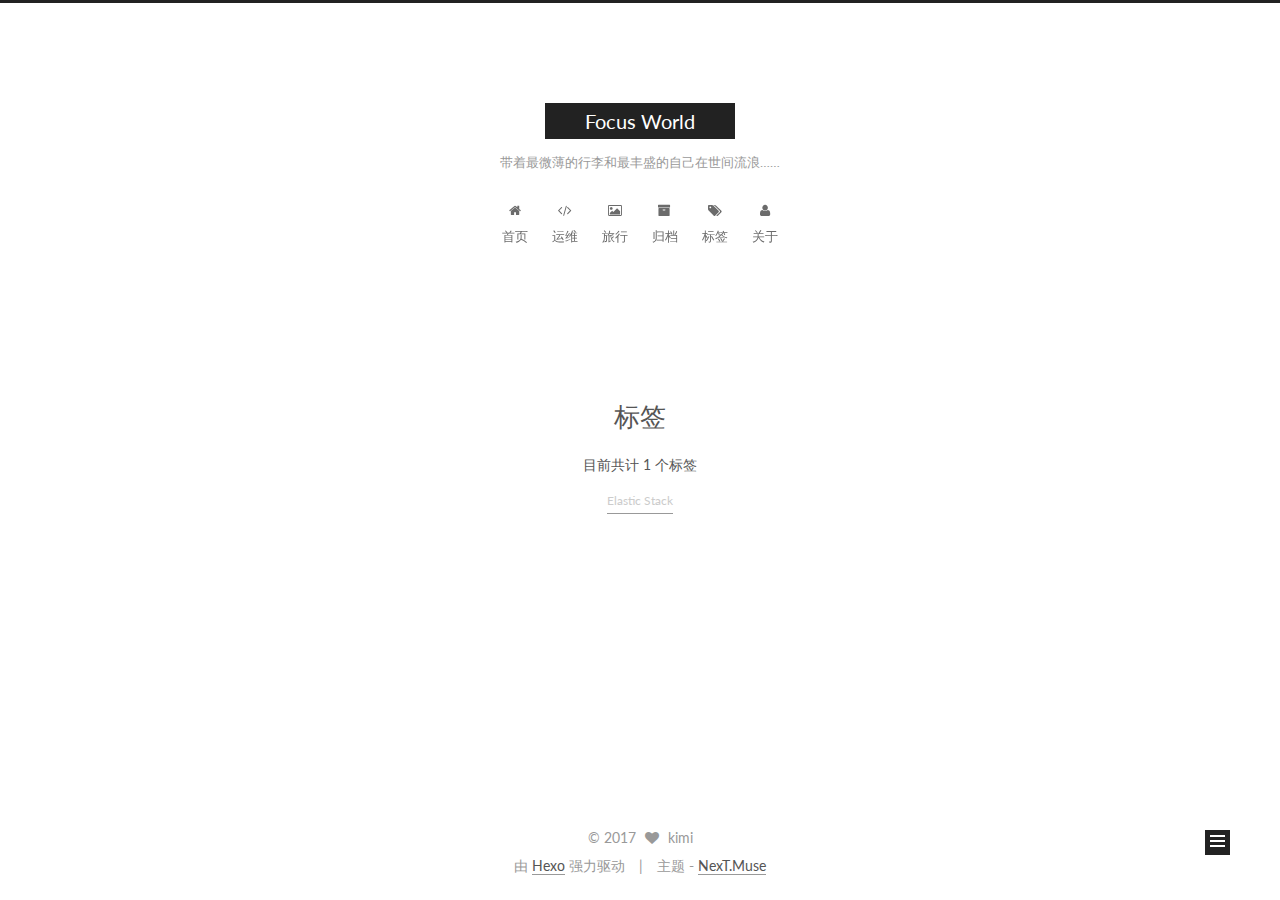
<file: tags/index.html>
<!doctype html>



  


<html class="theme-next muse use-motion" lang="zh-Hans">
<head>
  <meta charset="UTF-8"/>
<meta http-equiv="X-UA-Compatible" content="IE=edge" />
<meta name="viewport" content="width=device-width, initial-scale=1, maximum-scale=1"/>



<meta http-equiv="Cache-Control" content="no-transform" />
<meta http-equiv="Cache-Control" content="no-siteapp" />












  
  
  <link href="/lib/fancybox/source/jquery.fancybox.css?v=2.1.5" rel="stylesheet" type="text/css" />




  
  
  
  

  
    
    
  

  

  

  

  

  
    
    
    <link href="//fonts.googleapis.com/css?family=Lato:300,300italic,400,400italic,700,700italic&subset=latin,latin-ext" rel="stylesheet" type="text/css">
  






<link href="/lib/font-awesome/css/font-awesome.min.css?v=4.6.2" rel="stylesheet" type="text/css" />

<link href="/css/main.css?v=5.1.0" rel="stylesheet" type="text/css" />


  <meta name="keywords" content="Hexo, NexT" />








  <link rel="shortcut icon" type="image/x-icon" href="/favicon.ico?v=5.1.0" />






<meta property="og:type" content="website">
<meta property="og:title" content="标签">
<meta property="og:url" content="http://yoursite.com/tags/index.html">
<meta property="og:site_name" content="Focus World">
<meta property="og:updated_time" content="2017-01-31T05:55:53.000Z">
<meta name="twitter:card" content="summary">
<meta name="twitter:title" content="标签">



<script type="text/javascript" id="hexo.configurations">
  var NexT = window.NexT || {};
  var CONFIG = {
    root: '/',
    scheme: 'Muse',
    sidebar: {"position":"left","display":"post"},
    fancybox: true,
    motion: true,
    duoshuo: {
      userId: '0',
      author: '博主'
    },
    algolia: {
      applicationID: '',
      apiKey: '',
      indexName: '',
      hits: {"per_page":10},
      labels: {"input_placeholder":"Search for Posts","hits_empty":"We didn't find any results for the search: ${query}","hits_stats":"${hits} results found in ${time} ms"}
    }
  };
</script>



  <link rel="canonical" href="http://yoursite.com/tags/"/>





  <title>
  

  
    标签 | Focus World
  
</title>
</head>

<body itemscope itemtype="http://schema.org/WebPage" lang="zh-Hans">

  










  
  
    
  

  <div class="container one-collumn sidebar-position-left  ">
    <div class="headband"></div>

    <header id="header" class="header" itemscope itemtype="http://schema.org/WPHeader">
      <div class="header-inner"><div class="site-meta ">
  

  <div class="custom-logo-site-title">
    <a href="/"  class="brand" rel="start">
      <span class="logo-line-before"><i></i></span>
      <span class="site-title">Focus World</span>
      <span class="logo-line-after"><i></i></span>
    </a>
  </div>
    
      <p class="site-subtitle">带着最微薄的行李和最丰盛的自己在世间流浪……</p>
    
</div>

<div class="site-nav-toggle">
  <button>
    <span class="btn-bar"></span>
    <span class="btn-bar"></span>
    <span class="btn-bar"></span>
  </button>
</div>

<nav class="site-nav">
  

  
    <ul id="menu" class="menu">
      
        
        <li class="menu-item menu-item-home">
          <a href="/" rel="section">
            
              <i class="menu-item-icon fa fa-fw fa-home"></i> <br />
            
            首页
          </a>
        </li>
      
        
        <li class="menu-item menu-item-devops">
          <a href="/devops" rel="section">
            
              <i class="menu-item-icon fa fa-fw fa-code"></i> <br />
            
            运维
          </a>
        </li>
      
        
        <li class="menu-item menu-item-travel">
          <a href="/travel" rel="section">
            
              <i class="menu-item-icon fa fa-fw fa-photo"></i> <br />
            
            旅行
          </a>
        </li>
      
        
        <li class="menu-item menu-item-archives">
          <a href="/archives" rel="section">
            
              <i class="menu-item-icon fa fa-fw fa-archive"></i> <br />
            
            归档
          </a>
        </li>
      
        
        <li class="menu-item menu-item-tags">
          <a href="/tags" rel="section">
            
              <i class="menu-item-icon fa fa-fw fa-tags"></i> <br />
            
            标签
          </a>
        </li>
      
        
        <li class="menu-item menu-item-about">
          <a href="/about" rel="section">
            
              <i class="menu-item-icon fa fa-fw fa-user"></i> <br />
            
            关于
          </a>
        </li>
      

      
    </ul>
  

  
</nav>



 </div>
    </header>

    <main id="main" class="main">
      <div class="main-inner">
        <div class="content-wrap">
          <div id="content" class="content">
            

  <div id="posts" class="posts-expand">
  <header class="post-header">

	<h2 class="post-title" itemprop="name headline">标签</h2>



</header>

    
    
      <div class="tag-cloud">
        <div class="tag-cloud-title">
            目前共计 1 个标签
        </div>
        <div class="tag-cloud-tags">
          <a href="/tags/Elastic-Stack/" style="font-size: 12px; color: #ccc">Elastic Stack</a>
        </div>
      </div>
    
  </div>

          
          </div>
          


          

        </div>
        
          
  
  <div class="sidebar-toggle">
    <div class="sidebar-toggle-line-wrap">
      <span class="sidebar-toggle-line sidebar-toggle-line-first"></span>
      <span class="sidebar-toggle-line sidebar-toggle-line-middle"></span>
      <span class="sidebar-toggle-line sidebar-toggle-line-last"></span>
    </div>
  </div>

  <aside id="sidebar" class="sidebar">
    <div class="sidebar-inner">

      

      

      <section class="site-overview sidebar-panel sidebar-panel-active">
        <div class="site-author motion-element" itemprop="author" itemscope itemtype="http://schema.org/Person">
          <img class="site-author-image" itemprop="image"
               src="/images/avatar.png"
               alt="kimi" />
          <p class="site-author-name" itemprop="name">kimi</p>
          <p class="site-description motion-element" itemprop="description"></p>
        </div>
        <nav class="site-state motion-element">
        
          
            <div class="site-state-item site-state-posts">
              <a href="/archives">
                <span class="site-state-item-count">2</span>
                <span class="site-state-item-name">日志</span>
              </a>
            </div>
          

          

          
            <div class="site-state-item site-state-tags">
              <a href="/tags">
                <span class="site-state-item-count">1</span>
                <span class="site-state-item-name">标签</span>
              </a>
            </div>
          

        </nav>

        

        <div class="links-of-author motion-element">
          
        </div>

        
        

        
        

        


      </section>

      

    </div>
  </aside>


        
      </div>
    </main>

    <footer id="footer" class="footer">
      <div class="footer-inner">
        <div class="copyright" >
  
  &copy; 
  <span itemprop="copyrightYear">2017</span>
  <span class="with-love">
    <i class="fa fa-heart"></i>
  </span>
  <span class="author" itemprop="copyrightHolder">kimi</span>
</div>


<div class="powered-by">
  由 <a class="theme-link" href="https://hexo.io">Hexo</a> 强力驱动
</div>

<div class="theme-info">
  主题 -
  <a class="theme-link" href="https://github.com/iissnan/hexo-theme-next">
    NexT.Muse
  </a>
</div>


        

        
      </div>
    </footer>

    <div class="back-to-top">
      <i class="fa fa-arrow-up"></i>
    </div>
  </div>

  

<script type="text/javascript">
  if (Object.prototype.toString.call(window.Promise) !== '[object Function]') {
    window.Promise = null;
  }
</script>









  




  
  <script type="text/javascript" src="/lib/jquery/index.js?v=2.1.3"></script>

  
  <script type="text/javascript" src="/lib/fastclick/lib/fastclick.min.js?v=1.0.6"></script>

  
  <script type="text/javascript" src="/lib/jquery_lazyload/jquery.lazyload.js?v=1.9.7"></script>

  
  <script type="text/javascript" src="/lib/velocity/velocity.min.js?v=1.2.1"></script>

  
  <script type="text/javascript" src="/lib/velocity/velocity.ui.min.js?v=1.2.1"></script>

  
  <script type="text/javascript" src="/lib/fancybox/source/jquery.fancybox.pack.js?v=2.1.5"></script>


  


  <script type="text/javascript" src="/js/src/utils.js?v=5.1.0"></script>

  <script type="text/javascript" src="/js/src/motion.js?v=5.1.0"></script>



  
  

  

  


  <script type="text/javascript" src="/js/src/bootstrap.js?v=5.1.0"></script>



  

  
    
  

  <script type="text/javascript">
    var duoshuoQuery = {short_name:"kimileonis"};
    (function() {
      var ds = document.createElement('script');
      ds.type = 'text/javascript';ds.async = true;
      ds.id = 'duoshuo-script';
      ds.src = (document.location.protocol == 'https:' ? 'https:' : 'http:') + '//static.duoshuo.com/embed.js';
      ds.charset = 'UTF-8';
      (document.getElementsByTagName('head')[0]
      || document.getElementsByTagName('body')[0]).appendChild(ds);
    })();
  </script>

  
    
    
    <script src="/lib/ua-parser-js/dist/ua-parser.min.js?v=0.7.9"></script>
    <script src="/js/src/hook-duoshuo.js"></script>
  












  
  

  

  

  
  <script src="https://cdn1.lncld.net/static/js/av-core-mini-0.6.1.js"></script>
  <script>AV.initialize("LljPJygHgBRBBoWsm64rqOxN-gzGzoHsz", "tpdg53Booipfms1waWFgMQK2");</script>
  <script>
    function showTime(Counter) {
      var query = new AV.Query(Counter);
      var entries = [];
      var $visitors = $(".leancloud_visitors");

      $visitors.each(function () {
        entries.push( $(this).attr("id").trim() );
      });

      query.containedIn('url', entries);
      query.find()
        .done(function (results) {
          var COUNT_CONTAINER_REF = '.leancloud-visitors-count';

          if (results.length === 0) {
            $visitors.find(COUNT_CONTAINER_REF).text(0);
            return;
          }

          for (var i = 0; i < results.length; i++) {
            var item = results[i];
            var url = item.get('url');
            var time = item.get('time');
            var element = document.getElementById(url);

            $(element).find(COUNT_CONTAINER_REF).text(time);
          }
          for(var i = 0; i < entries.length; i++) {
            var url = entries[i];
            var element = document.getElementById(url);
            var countSpan = $(element).find(COUNT_CONTAINER_REF);
            if( countSpan.text() == '') {
              countSpan.text(0);
            }
          }
        })
        .fail(function (object, error) {
          console.log("Error: " + error.code + " " + error.message);
        });
    }

    function addCount(Counter) {
      var $visitors = $(".leancloud_visitors");
      var url = $visitors.attr('id').trim();
      var title = $visitors.attr('data-flag-title').trim();
      var query = new AV.Query(Counter);

      query.equalTo("url", url);
      query.find({
        success: function(results) {
          if (results.length > 0) {
            var counter = results[0];
            counter.fetchWhenSave(true);
            counter.increment("time");
            counter.save(null, {
              success: function(counter) {
                var $element = $(document.getElementById(url));
                $element.find('.leancloud-visitors-count').text(counter.get('time'));
              },
              error: function(counter, error) {
                console.log('Failed to save Visitor num, with error message: ' + error.message);
              }
            });
          } else {
            var newcounter = new Counter();
            /* Set ACL */
            var acl = new AV.ACL();
            acl.setPublicReadAccess(true);
            acl.setPublicWriteAccess(true);
            newcounter.setACL(acl);
            /* End Set ACL */
            newcounter.set("title", title);
            newcounter.set("url", url);
            newcounter.set("time", 1);
            newcounter.save(null, {
              success: function(newcounter) {
                var $element = $(document.getElementById(url));
                $element.find('.leancloud-visitors-count').text(newcounter.get('time'));
              },
              error: function(newcounter, error) {
                console.log('Failed to create');
              }
            });
          }
        },
        error: function(error) {
          console.log('Error:' + error.code + " " + error.message);
        }
      });
    }

    $(function() {
      var Counter = AV.Object.extend("Counter");
      if ($('.leancloud_visitors').length == 1) {
        addCount(Counter);
      } else if ($('.post-title-link').length > 1) {
        showTime(Counter);
      }
    });
  </script>



  

  


</body>
</html>
</file>
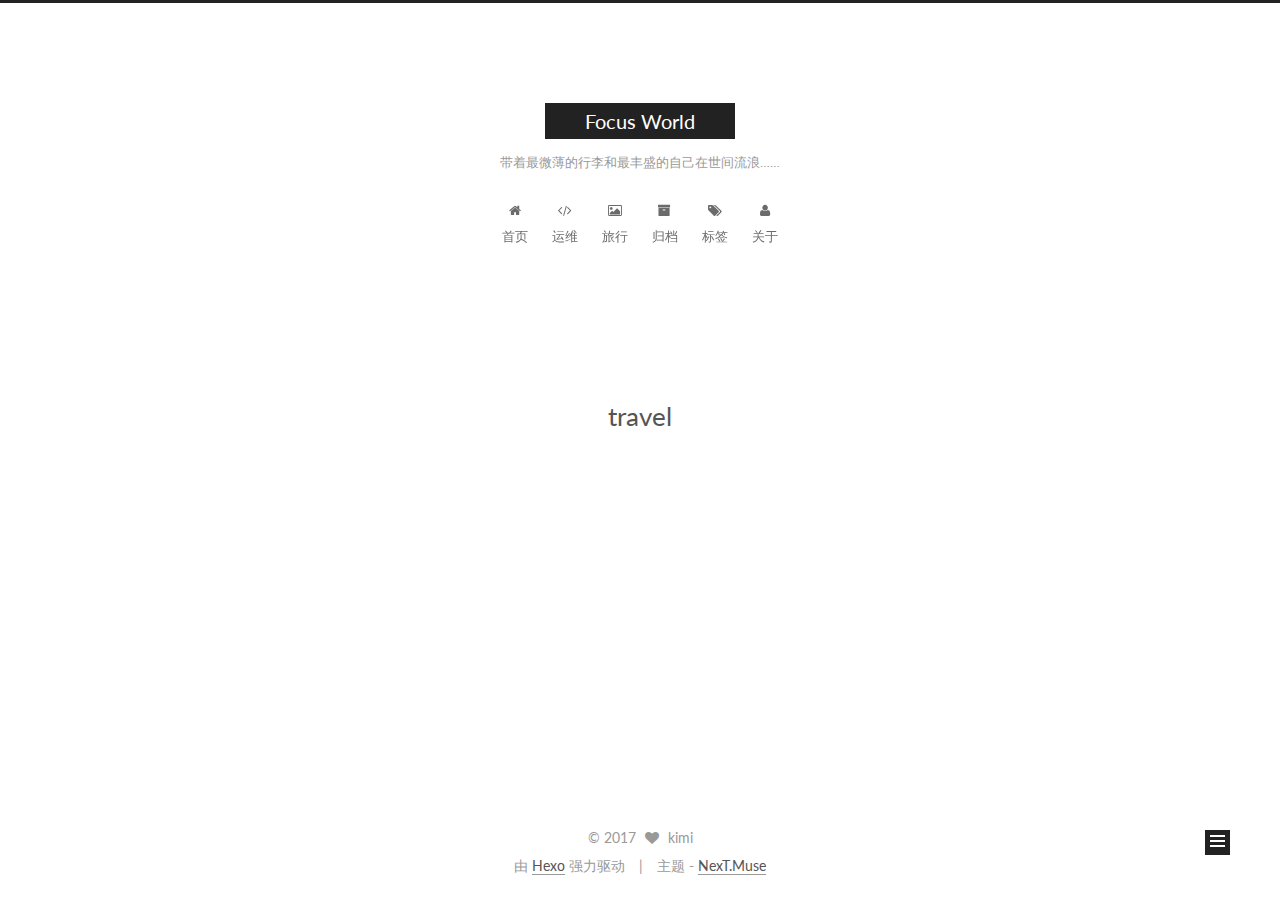
<file: travel/index.html>
<!doctype html>



  


<html class="theme-next muse use-motion" lang="zh-Hans">
<head>
  <meta charset="UTF-8"/>
<meta http-equiv="X-UA-Compatible" content="IE=edge" />
<meta name="viewport" content="width=device-width, initial-scale=1, maximum-scale=1"/>



<meta http-equiv="Cache-Control" content="no-transform" />
<meta http-equiv="Cache-Control" content="no-siteapp" />












  
  
  <link href="/lib/fancybox/source/jquery.fancybox.css?v=2.1.5" rel="stylesheet" type="text/css" />




  
  
  
  

  
    
    
  

  

  

  

  

  
    
    
    <link href="//fonts.googleapis.com/css?family=Lato:300,300italic,400,400italic,700,700italic&subset=latin,latin-ext" rel="stylesheet" type="text/css">
  






<link href="/lib/font-awesome/css/font-awesome.min.css?v=4.6.2" rel="stylesheet" type="text/css" />

<link href="/css/main.css?v=5.1.0" rel="stylesheet" type="text/css" />


  <meta name="keywords" content="Hexo, NexT" />








  <link rel="shortcut icon" type="image/x-icon" href="/favicon.ico?v=5.1.0" />






<meta property="og:type" content="website">
<meta property="og:title" content="travel">
<meta property="og:url" content="http://yoursite.com/travel/index.html">
<meta property="og:site_name" content="Focus World">
<meta property="og:updated_time" content="2017-01-31T06:27:30.000Z">
<meta name="twitter:card" content="summary">
<meta name="twitter:title" content="travel">



<script type="text/javascript" id="hexo.configurations">
  var NexT = window.NexT || {};
  var CONFIG = {
    root: '/',
    scheme: 'Muse',
    sidebar: {"position":"left","display":"post"},
    fancybox: true,
    motion: true,
    duoshuo: {
      userId: '0',
      author: '博主'
    },
    algolia: {
      applicationID: '',
      apiKey: '',
      indexName: '',
      hits: {"per_page":10},
      labels: {"input_placeholder":"Search for Posts","hits_empty":"We didn't find any results for the search: ${query}","hits_stats":"${hits} results found in ${time} ms"}
    }
  };
</script>



  <link rel="canonical" href="http://yoursite.com/travel/"/>





  <title>
  

  
    travel | Focus World
  
</title>
</head>

<body itemscope itemtype="http://schema.org/WebPage" lang="zh-Hans">

  










  
  
    
  

  <div class="container one-collumn sidebar-position-left  ">
    <div class="headband"></div>

    <header id="header" class="header" itemscope itemtype="http://schema.org/WPHeader">
      <div class="header-inner"><div class="site-meta ">
  

  <div class="custom-logo-site-title">
    <a href="/"  class="brand" rel="start">
      <span class="logo-line-before"><i></i></span>
      <span class="site-title">Focus World</span>
      <span class="logo-line-after"><i></i></span>
    </a>
  </div>
    
      <p class="site-subtitle">带着最微薄的行李和最丰盛的自己在世间流浪……</p>
    
</div>

<div class="site-nav-toggle">
  <button>
    <span class="btn-bar"></span>
    <span class="btn-bar"></span>
    <span class="btn-bar"></span>
  </button>
</div>

<nav class="site-nav">
  

  
    <ul id="menu" class="menu">
      
        
        <li class="menu-item menu-item-home">
          <a href="/" rel="section">
            
              <i class="menu-item-icon fa fa-fw fa-home"></i> <br />
            
            首页
          </a>
        </li>
      
        
        <li class="menu-item menu-item-devops">
          <a href="/devops" rel="section">
            
              <i class="menu-item-icon fa fa-fw fa-code"></i> <br />
            
            运维
          </a>
        </li>
      
        
        <li class="menu-item menu-item-travel">
          <a href="/travel" rel="section">
            
              <i class="menu-item-icon fa fa-fw fa-photo"></i> <br />
            
            旅行
          </a>
        </li>
      
        
        <li class="menu-item menu-item-archives">
          <a href="/archives" rel="section">
            
              <i class="menu-item-icon fa fa-fw fa-archive"></i> <br />
            
            归档
          </a>
        </li>
      
        
        <li class="menu-item menu-item-tags">
          <a href="/tags" rel="section">
            
              <i class="menu-item-icon fa fa-fw fa-tags"></i> <br />
            
            标签
          </a>
        </li>
      
        
        <li class="menu-item menu-item-about">
          <a href="/about" rel="section">
            
              <i class="menu-item-icon fa fa-fw fa-user"></i> <br />
            
            关于
          </a>
        </li>
      

      
    </ul>
  

  
</nav>



 </div>
    </header>

    <main id="main" class="main">
      <div class="main-inner">
        <div class="content-wrap">
          <div id="content" class="content">
            

  <div id="posts" class="posts-expand">
  <header class="post-header">

	<h2 class="post-title" itemprop="name headline">travel</h2>



</header>

    
    
      
    
  </div>

          
          </div>
          


          
  <div class="comments" id="comments">
    
      <div class="ds-thread" data-thread-key="travel/index.html"
           data-title="travel" data-url="http://yoursite.com/travel/index.html">
      </div>
    
  </div>


        </div>
        
          
  
  <div class="sidebar-toggle">
    <div class="sidebar-toggle-line-wrap">
      <span class="sidebar-toggle-line sidebar-toggle-line-first"></span>
      <span class="sidebar-toggle-line sidebar-toggle-line-middle"></span>
      <span class="sidebar-toggle-line sidebar-toggle-line-last"></span>
    </div>
  </div>

  <aside id="sidebar" class="sidebar">
    <div class="sidebar-inner">

      

      

      <section class="site-overview sidebar-panel sidebar-panel-active">
        <div class="site-author motion-element" itemprop="author" itemscope itemtype="http://schema.org/Person">
          <img class="site-author-image" itemprop="image"
               src="/images/avatar.png"
               alt="kimi" />
          <p class="site-author-name" itemprop="name">kimi</p>
          <p class="site-description motion-element" itemprop="description"></p>
        </div>
        <nav class="site-state motion-element">
        
          
            <div class="site-state-item site-state-posts">
              <a href="/archives">
                <span class="site-state-item-count">2</span>
                <span class="site-state-item-name">日志</span>
              </a>
            </div>
          

          

          
            <div class="site-state-item site-state-tags">
              <a href="/tags">
                <span class="site-state-item-count">1</span>
                <span class="site-state-item-name">标签</span>
              </a>
            </div>
          

        </nav>

        

        <div class="links-of-author motion-element">
          
        </div>

        
        

        
        

        


      </section>

      

    </div>
  </aside>


        
      </div>
    </main>

    <footer id="footer" class="footer">
      <div class="footer-inner">
        <div class="copyright" >
  
  &copy; 
  <span itemprop="copyrightYear">2017</span>
  <span class="with-love">
    <i class="fa fa-heart"></i>
  </span>
  <span class="author" itemprop="copyrightHolder">kimi</span>
</div>


<div class="powered-by">
  由 <a class="theme-link" href="https://hexo.io">Hexo</a> 强力驱动
</div>

<div class="theme-info">
  主题 -
  <a class="theme-link" href="https://github.com/iissnan/hexo-theme-next">
    NexT.Muse
  </a>
</div>


        

        
      </div>
    </footer>

    <div class="back-to-top">
      <i class="fa fa-arrow-up"></i>
    </div>
  </div>

  

<script type="text/javascript">
  if (Object.prototype.toString.call(window.Promise) !== '[object Function]') {
    window.Promise = null;
  }
</script>









  




  
  <script type="text/javascript" src="/lib/jquery/index.js?v=2.1.3"></script>

  
  <script type="text/javascript" src="/lib/fastclick/lib/fastclick.min.js?v=1.0.6"></script>

  
  <script type="text/javascript" src="/lib/jquery_lazyload/jquery.lazyload.js?v=1.9.7"></script>

  
  <script type="text/javascript" src="/lib/velocity/velocity.min.js?v=1.2.1"></script>

  
  <script type="text/javascript" src="/lib/velocity/velocity.ui.min.js?v=1.2.1"></script>

  
  <script type="text/javascript" src="/lib/fancybox/source/jquery.fancybox.pack.js?v=2.1.5"></script>


  


  <script type="text/javascript" src="/js/src/utils.js?v=5.1.0"></script>

  <script type="text/javascript" src="/js/src/motion.js?v=5.1.0"></script>



  
  

  

  


  <script type="text/javascript" src="/js/src/bootstrap.js?v=5.1.0"></script>



  

  
    
  

  <script type="text/javascript">
    var duoshuoQuery = {short_name:"kimileonis"};
    (function() {
      var ds = document.createElement('script');
      ds.type = 'text/javascript';ds.async = true;
      ds.id = 'duoshuo-script';
      ds.src = (document.location.protocol == 'https:' ? 'https:' : 'http:') + '//static.duoshuo.com/embed.js';
      ds.charset = 'UTF-8';
      (document.getElementsByTagName('head')[0]
      || document.getElementsByTagName('body')[0]).appendChild(ds);
    })();
  </script>

  
    
    
    <script src="/lib/ua-parser-js/dist/ua-parser.min.js?v=0.7.9"></script>
    <script src="/js/src/hook-duoshuo.js"></script>
  












  
  

  

  

  
  <script src="https://cdn1.lncld.net/static/js/av-core-mini-0.6.1.js"></script>
  <script>AV.initialize("LljPJygHgBRBBoWsm64rqOxN-gzGzoHsz", "tpdg53Booipfms1waWFgMQK2");</script>
  <script>
    function showTime(Counter) {
      var query = new AV.Query(Counter);
      var entries = [];
      var $visitors = $(".leancloud_visitors");

      $visitors.each(function () {
        entries.push( $(this).attr("id").trim() );
      });

      query.containedIn('url', entries);
      query.find()
        .done(function (results) {
          var COUNT_CONTAINER_REF = '.leancloud-visitors-count';

          if (results.length === 0) {
            $visitors.find(COUNT_CONTAINER_REF).text(0);
            return;
          }

          for (var i = 0; i < results.length; i++) {
            var item = results[i];
            var url = item.get('url');
            var time = item.get('time');
            var element = document.getElementById(url);

            $(element).find(COUNT_CONTAINER_REF).text(time);
          }
          for(var i = 0; i < entries.length; i++) {
            var url = entries[i];
            var element = document.getElementById(url);
            var countSpan = $(element).find(COUNT_CONTAINER_REF);
            if( countSpan.text() == '') {
              countSpan.text(0);
            }
          }
        })
        .fail(function (object, error) {
          console.log("Error: " + error.code + " " + error.message);
        });
    }

    function addCount(Counter) {
      var $visitors = $(".leancloud_visitors");
      var url = $visitors.attr('id').trim();
      var title = $visitors.attr('data-flag-title').trim();
      var query = new AV.Query(Counter);

      query.equalTo("url", url);
      query.find({
        success: function(results) {
          if (results.length > 0) {
            var counter = results[0];
            counter.fetchWhenSave(true);
            counter.increment("time");
            counter.save(null, {
              success: function(counter) {
                var $element = $(document.getElementById(url));
                $element.find('.leancloud-visitors-count').text(counter.get('time'));
              },
              error: function(counter, error) {
                console.log('Failed to save Visitor num, with error message: ' + error.message);
              }
            });
          } else {
            var newcounter = new Counter();
            /* Set ACL */
            var acl = new AV.ACL();
            acl.setPublicReadAccess(true);
            acl.setPublicWriteAccess(true);
            newcounter.setACL(acl);
            /* End Set ACL */
            newcounter.set("title", title);
            newcounter.set("url", url);
            newcounter.set("time", 1);
            newcounter.save(null, {
              success: function(newcounter) {
                var $element = $(document.getElementById(url));
                $element.find('.leancloud-visitors-count').text(newcounter.get('time'));
              },
              error: function(newcounter, error) {
                console.log('Failed to create');
              }
            });
          }
        },
        error: function(error) {
          console.log('Error:' + error.code + " " + error.message);
        }
      });
    }

    $(function() {
      var Counter = AV.Object.extend("Counter");
      if ($('.leancloud_visitors').length == 1) {
        addCount(Counter);
      } else if ($('.post-title-link').length > 1) {
        showTime(Counter);
      }
    });
  </script>



  

  


</body>
</html>
</file>
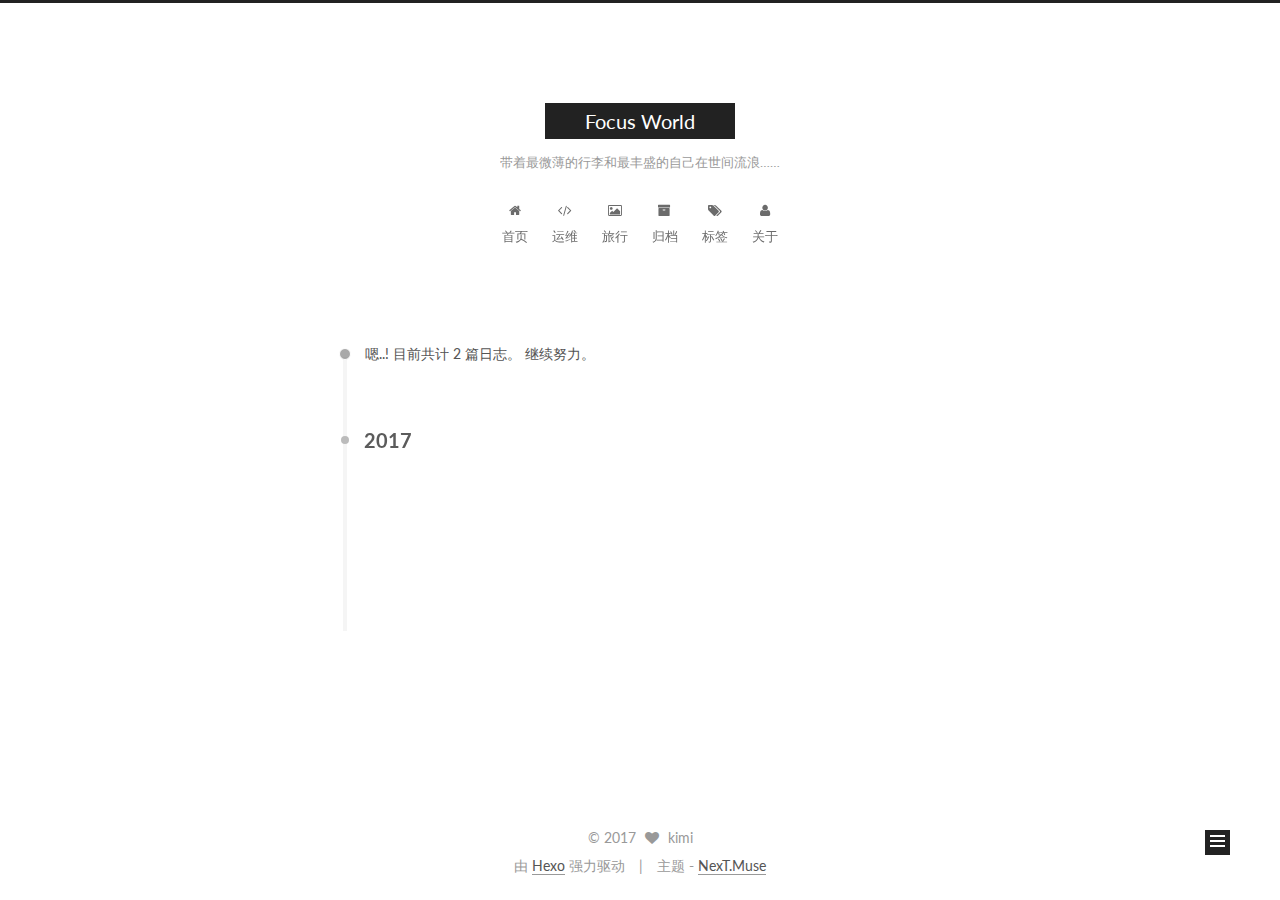
<file: archives/2017/index.html>
<!doctype html>



  


<html class="theme-next muse use-motion" lang="zh-Hans">
<head>
  <meta charset="UTF-8"/>
<meta http-equiv="X-UA-Compatible" content="IE=edge" />
<meta name="viewport" content="width=device-width, initial-scale=1, maximum-scale=1"/>



<meta http-equiv="Cache-Control" content="no-transform" />
<meta http-equiv="Cache-Control" content="no-siteapp" />












  
  
  <link href="/lib/fancybox/source/jquery.fancybox.css?v=2.1.5" rel="stylesheet" type="text/css" />




  
  
  
  

  
    
    
  

  

  

  

  

  
    
    
    <link href="//fonts.googleapis.com/css?family=Lato:300,300italic,400,400italic,700,700italic&subset=latin,latin-ext" rel="stylesheet" type="text/css">
  






<link href="/lib/font-awesome/css/font-awesome.min.css?v=4.6.2" rel="stylesheet" type="text/css" />

<link href="/css/main.css?v=5.1.0" rel="stylesheet" type="text/css" />


  <meta name="keywords" content="Hexo, NexT" />








  <link rel="shortcut icon" type="image/x-icon" href="/favicon.ico?v=5.1.0" />






<meta property="og:type" content="website">
<meta property="og:title" content="Focus World">
<meta property="og:url" content="http://yoursite.com/archives/2017/index.html">
<meta property="og:site_name" content="Focus World">
<meta name="twitter:card" content="summary">
<meta name="twitter:title" content="Focus World">



<script type="text/javascript" id="hexo.configurations">
  var NexT = window.NexT || {};
  var CONFIG = {
    root: '/',
    scheme: 'Muse',
    sidebar: {"position":"left","display":"post"},
    fancybox: true,
    motion: true,
    duoshuo: {
      userId: '0',
      author: '博主'
    },
    algolia: {
      applicationID: '',
      apiKey: '',
      indexName: '',
      hits: {"per_page":10},
      labels: {"input_placeholder":"Search for Posts","hits_empty":"We didn't find any results for the search: ${query}","hits_stats":"${hits} results found in ${time} ms"}
    }
  };
</script>



  <link rel="canonical" href="http://yoursite.com/archives/2017/"/>





  <title> 归档 | Focus World </title>
</head>

<body itemscope itemtype="http://schema.org/WebPage" lang="zh-Hans">

  










  
  
    
  

  <div class="container one-collumn sidebar-position-left  page-archive  ">
    <div class="headband"></div>

    <header id="header" class="header" itemscope itemtype="http://schema.org/WPHeader">
      <div class="header-inner"><div class="site-meta ">
  

  <div class="custom-logo-site-title">
    <a href="/"  class="brand" rel="start">
      <span class="logo-line-before"><i></i></span>
      <span class="site-title">Focus World</span>
      <span class="logo-line-after"><i></i></span>
    </a>
  </div>
    
      <p class="site-subtitle">带着最微薄的行李和最丰盛的自己在世间流浪……</p>
    
</div>

<div class="site-nav-toggle">
  <button>
    <span class="btn-bar"></span>
    <span class="btn-bar"></span>
    <span class="btn-bar"></span>
  </button>
</div>

<nav class="site-nav">
  

  
    <ul id="menu" class="menu">
      
        
        <li class="menu-item menu-item-home">
          <a href="/" rel="section">
            
              <i class="menu-item-icon fa fa-fw fa-home"></i> <br />
            
            首页
          </a>
        </li>
      
        
        <li class="menu-item menu-item-devops">
          <a href="/devops" rel="section">
            
              <i class="menu-item-icon fa fa-fw fa-code"></i> <br />
            
            运维
          </a>
        </li>
      
        
        <li class="menu-item menu-item-travel">
          <a href="/travel" rel="section">
            
              <i class="menu-item-icon fa fa-fw fa-photo"></i> <br />
            
            旅行
          </a>
        </li>
      
        
        <li class="menu-item menu-item-archives">
          <a href="/archives" rel="section">
            
              <i class="menu-item-icon fa fa-fw fa-archive"></i> <br />
            
            归档
          </a>
        </li>
      
        
        <li class="menu-item menu-item-tags">
          <a href="/tags" rel="section">
            
              <i class="menu-item-icon fa fa-fw fa-tags"></i> <br />
            
            标签
          </a>
        </li>
      
        
        <li class="menu-item menu-item-about">
          <a href="/about" rel="section">
            
              <i class="menu-item-icon fa fa-fw fa-user"></i> <br />
            
            关于
          </a>
        </li>
      

      
    </ul>
  

  
</nav>



 </div>
    </header>

    <main id="main" class="main">
      <div class="main-inner">
        <div class="content-wrap">
          <div id="content" class="content">
            

  <section id="posts" class="posts-collapse">
    <span class="archive-move-on"></span>

    <span class="archive-page-counter">
      
      
      
        
      
      嗯..! 目前共计 2 篇日志。 继续努力。
    </span>

    

      
      
      

      
        
        <div class="collection-title">
          <h2 class="archive-year motion-element" id="archive-year-2017">2017</h2>
        </div>
      
      

      

  <article class="post post-type-normal" itemscope itemtype="http://schema.org/Article">
    <header class="post-header">

      <h1 class="post-title">
        
            <a class="post-title-link" href="/2017/02/12/Elasticsearch-集群滚动升级/" itemprop="url">
              
                <span itemprop="name">Elasticsearch 集群滚动升级</span>
              
            </a>
        
      </h1>

      <div class="post-meta">
        <time class="post-time" itemprop="dateCreated"
              datetime="2017-02-12T17:07:44+08:00"
              content="2017-02-12" >
          02-12
        </time>
      </div>

    </header>
  </article>



    

      
      
      

      
      

      

  <article class="post post-type-normal" itemscope itemtype="http://schema.org/Article">
    <header class="post-header">

      <h1 class="post-title">
        
            <a class="post-title-link" href="/2017/01/31/Elasticsearch-集群部署/" itemprop="url">
              
                <span itemprop="name">Elasticsearch 集群部署</span>
              
            </a>
        
      </h1>

      <div class="post-meta">
        <time class="post-time" itemprop="dateCreated"
              datetime="2017-01-31T12:37:23+08:00"
              content="2017-01-31" >
          01-31
        </time>
      </div>

    </header>
  </article>



    

  </section>

  


          
          </div>
          


          

        </div>
        
          
  
  <div class="sidebar-toggle">
    <div class="sidebar-toggle-line-wrap">
      <span class="sidebar-toggle-line sidebar-toggle-line-first"></span>
      <span class="sidebar-toggle-line sidebar-toggle-line-middle"></span>
      <span class="sidebar-toggle-line sidebar-toggle-line-last"></span>
    </div>
  </div>

  <aside id="sidebar" class="sidebar">
    <div class="sidebar-inner">

      

      

      <section class="site-overview sidebar-panel sidebar-panel-active">
        <div class="site-author motion-element" itemprop="author" itemscope itemtype="http://schema.org/Person">
          <img class="site-author-image" itemprop="image"
               src="/images/avatar.png"
               alt="kimi" />
          <p class="site-author-name" itemprop="name">kimi</p>
          <p class="site-description motion-element" itemprop="description"></p>
        </div>
        <nav class="site-state motion-element">
        
          
            <div class="site-state-item site-state-posts">
              <a href="/archives">
                <span class="site-state-item-count">2</span>
                <span class="site-state-item-name">日志</span>
              </a>
            </div>
          

          

          
            <div class="site-state-item site-state-tags">
              <a href="/tags">
                <span class="site-state-item-count">1</span>
                <span class="site-state-item-name">标签</span>
              </a>
            </div>
          

        </nav>

        

        <div class="links-of-author motion-element">
          
        </div>

        
        

        
        

        


      </section>

      

    </div>
  </aside>


        
      </div>
    </main>

    <footer id="footer" class="footer">
      <div class="footer-inner">
        <div class="copyright" >
  
  &copy; 
  <span itemprop="copyrightYear">2017</span>
  <span class="with-love">
    <i class="fa fa-heart"></i>
  </span>
  <span class="author" itemprop="copyrightHolder">kimi</span>
</div>


<div class="powered-by">
  由 <a class="theme-link" href="https://hexo.io">Hexo</a> 强力驱动
</div>

<div class="theme-info">
  主题 -
  <a class="theme-link" href="https://github.com/iissnan/hexo-theme-next">
    NexT.Muse
  </a>
</div>


        

        
      </div>
    </footer>

    <div class="back-to-top">
      <i class="fa fa-arrow-up"></i>
    </div>
  </div>

  

<script type="text/javascript">
  if (Object.prototype.toString.call(window.Promise) !== '[object Function]') {
    window.Promise = null;
  }
</script>









  




  
  <script type="text/javascript" src="/lib/jquery/index.js?v=2.1.3"></script>

  
  <script type="text/javascript" src="/lib/fastclick/lib/fastclick.min.js?v=1.0.6"></script>

  
  <script type="text/javascript" src="/lib/jquery_lazyload/jquery.lazyload.js?v=1.9.7"></script>

  
  <script type="text/javascript" src="/lib/velocity/velocity.min.js?v=1.2.1"></script>

  
  <script type="text/javascript" src="/lib/velocity/velocity.ui.min.js?v=1.2.1"></script>

  
  <script type="text/javascript" src="/lib/fancybox/source/jquery.fancybox.pack.js?v=2.1.5"></script>


  


  <script type="text/javascript" src="/js/src/utils.js?v=5.1.0"></script>

  <script type="text/javascript" src="/js/src/motion.js?v=5.1.0"></script>



  
  

  
  
    <script type="text/javascript" id="motion.page.archive">
      $('.archive-year').velocity('transition.slideLeftIn');
    </script>
  


  


  <script type="text/javascript" src="/js/src/bootstrap.js?v=5.1.0"></script>



  

  
    
  

  <script type="text/javascript">
    var duoshuoQuery = {short_name:"kimileonis"};
    (function() {
      var ds = document.createElement('script');
      ds.type = 'text/javascript';ds.async = true;
      ds.id = 'duoshuo-script';
      ds.src = (document.location.protocol == 'https:' ? 'https:' : 'http:') + '//static.duoshuo.com/embed.js';
      ds.charset = 'UTF-8';
      (document.getElementsByTagName('head')[0]
      || document.getElementsByTagName('body')[0]).appendChild(ds);
    })();
  </script>

  
    
    
    <script src="/lib/ua-parser-js/dist/ua-parser.min.js?v=0.7.9"></script>
    <script src="/js/src/hook-duoshuo.js"></script>
  












  
  

  

  

  
  <script src="https://cdn1.lncld.net/static/js/av-core-mini-0.6.1.js"></script>
  <script>AV.initialize("LljPJygHgBRBBoWsm64rqOxN-gzGzoHsz", "tpdg53Booipfms1waWFgMQK2");</script>
  <script>
    function showTime(Counter) {
      var query = new AV.Query(Counter);
      var entries = [];
      var $visitors = $(".leancloud_visitors");

      $visitors.each(function () {
        entries.push( $(this).attr("id").trim() );
      });

      query.containedIn('url', entries);
      query.find()
        .done(function (results) {
          var COUNT_CONTAINER_REF = '.leancloud-visitors-count';

          if (results.length === 0) {
            $visitors.find(COUNT_CONTAINER_REF).text(0);
            return;
          }

          for (var i = 0; i < results.length; i++) {
            var item = results[i];
            var url = item.get('url');
            var time = item.get('time');
            var element = document.getElementById(url);

            $(element).find(COUNT_CONTAINER_REF).text(time);
          }
          for(var i = 0; i < entries.length; i++) {
            var url = entries[i];
            var element = document.getElementById(url);
            var countSpan = $(element).find(COUNT_CONTAINER_REF);
            if( countSpan.text() == '') {
              countSpan.text(0);
            }
          }
        })
        .fail(function (object, error) {
          console.log("Error: " + error.code + " " + error.message);
        });
    }

    function addCount(Counter) {
      var $visitors = $(".leancloud_visitors");
      var url = $visitors.attr('id').trim();
      var title = $visitors.attr('data-flag-title').trim();
      var query = new AV.Query(Counter);

      query.equalTo("url", url);
      query.find({
        success: function(results) {
          if (results.length > 0) {
            var counter = results[0];
            counter.fetchWhenSave(true);
            counter.increment("time");
            counter.save(null, {
              success: function(counter) {
                var $element = $(document.getElementById(url));
                $element.find('.leancloud-visitors-count').text(counter.get('time'));
              },
              error: function(counter, error) {
                console.log('Failed to save Visitor num, with error message: ' + error.message);
              }
            });
          } else {
            var newcounter = new Counter();
            /* Set ACL */
            var acl = new AV.ACL();
            acl.setPublicReadAccess(true);
            acl.setPublicWriteAccess(true);
            newcounter.setACL(acl);
            /* End Set ACL */
            newcounter.set("title", title);
            newcounter.set("url", url);
            newcounter.set("time", 1);
            newcounter.save(null, {
              success: function(newcounter) {
                var $element = $(document.getElementById(url));
                $element.find('.leancloud-visitors-count').text(newcounter.get('time'));
              },
              error: function(newcounter, error) {
                console.log('Failed to create');
              }
            });
          }
        },
        error: function(error) {
          console.log('Error:' + error.code + " " + error.message);
        }
      });
    }

    $(function() {
      var Counter = AV.Object.extend("Counter");
      if ($('.leancloud_visitors').length == 1) {
        addCount(Counter);
      } else if ($('.post-title-link').length > 1) {
        showTime(Counter);
      }
    });
  </script>



  

  


</body>
</html>
</file>
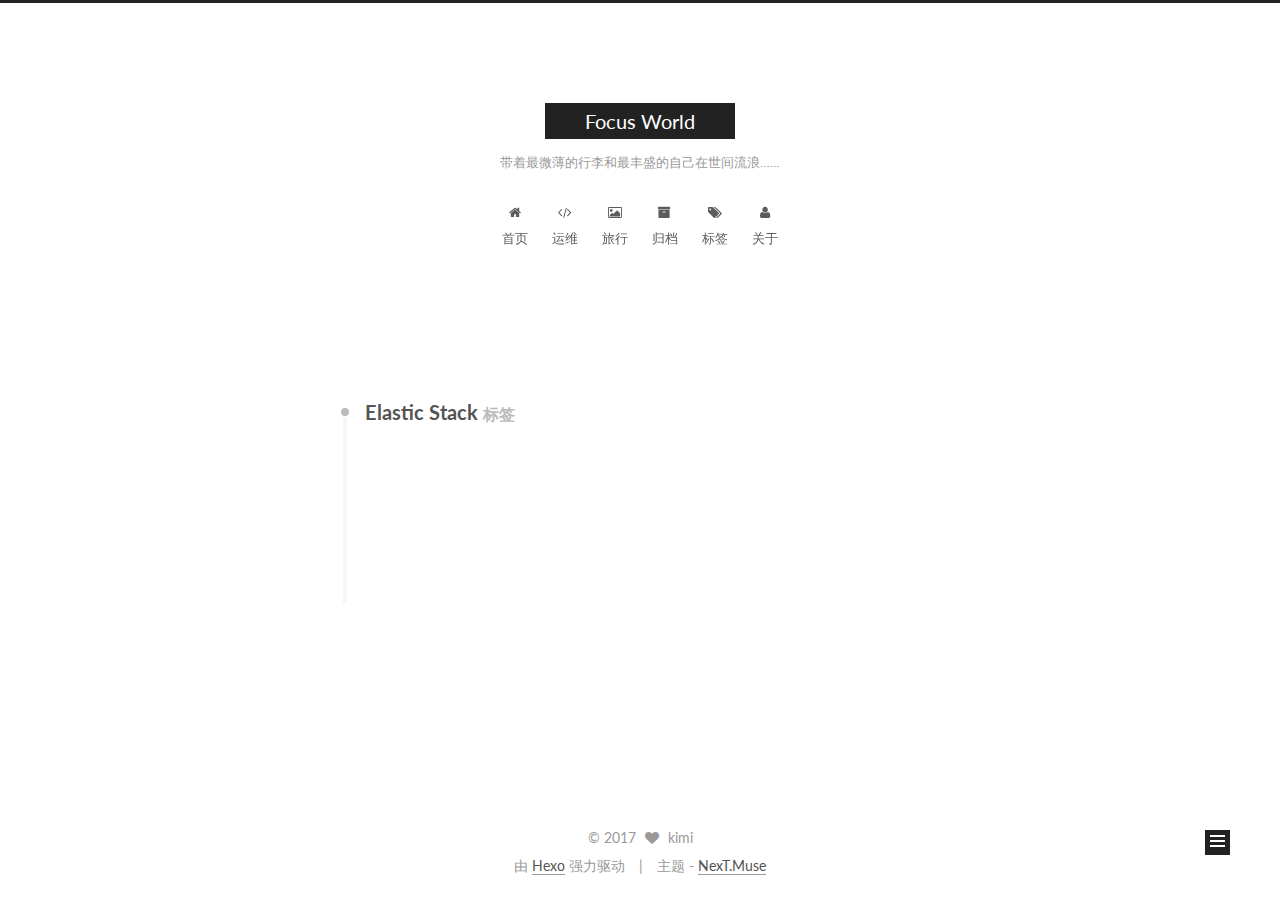
<file: tags/Elastic-Stack/index.html>
<!doctype html>



  


<html class="theme-next muse use-motion" lang="zh-Hans">
<head>
  <meta charset="UTF-8"/>
<meta http-equiv="X-UA-Compatible" content="IE=edge" />
<meta name="viewport" content="width=device-width, initial-scale=1, maximum-scale=1"/>



<meta http-equiv="Cache-Control" content="no-transform" />
<meta http-equiv="Cache-Control" content="no-siteapp" />












  
  
  <link href="/lib/fancybox/source/jquery.fancybox.css?v=2.1.5" rel="stylesheet" type="text/css" />




  
  
  
  

  
    
    
  

  

  

  

  

  
    
    
    <link href="//fonts.googleapis.com/css?family=Lato:300,300italic,400,400italic,700,700italic&subset=latin,latin-ext" rel="stylesheet" type="text/css">
  






<link href="/lib/font-awesome/css/font-awesome.min.css?v=4.6.2" rel="stylesheet" type="text/css" />

<link href="/css/main.css?v=5.1.0" rel="stylesheet" type="text/css" />


  <meta name="keywords" content="Hexo, NexT" />








  <link rel="shortcut icon" type="image/x-icon" href="/favicon.ico?v=5.1.0" />






<meta property="og:type" content="website">
<meta property="og:title" content="Focus World">
<meta property="og:url" content="http://yoursite.com/tags/Elastic-Stack/index.html">
<meta property="og:site_name" content="Focus World">
<meta name="twitter:card" content="summary">
<meta name="twitter:title" content="Focus World">



<script type="text/javascript" id="hexo.configurations">
  var NexT = window.NexT || {};
  var CONFIG = {
    root: '/',
    scheme: 'Muse',
    sidebar: {"position":"left","display":"post"},
    fancybox: true,
    motion: true,
    duoshuo: {
      userId: '0',
      author: '博主'
    },
    algolia: {
      applicationID: '',
      apiKey: '',
      indexName: '',
      hits: {"per_page":10},
      labels: {"input_placeholder":"Search for Posts","hits_empty":"We didn't find any results for the search: ${query}","hits_stats":"${hits} results found in ${time} ms"}
    }
  };
</script>



  <link rel="canonical" href="http://yoursite.com/tags/Elastic-Stack/"/>





  <title> 标签: Elastic Stack | Focus World </title>
</head>

<body itemscope itemtype="http://schema.org/WebPage" lang="zh-Hans">

  










  
  
    
  

  <div class="container one-collumn sidebar-position-left  ">
    <div class="headband"></div>

    <header id="header" class="header" itemscope itemtype="http://schema.org/WPHeader">
      <div class="header-inner"><div class="site-meta ">
  

  <div class="custom-logo-site-title">
    <a href="/"  class="brand" rel="start">
      <span class="logo-line-before"><i></i></span>
      <span class="site-title">Focus World</span>
      <span class="logo-line-after"><i></i></span>
    </a>
  </div>
    
      <p class="site-subtitle">带着最微薄的行李和最丰盛的自己在世间流浪……</p>
    
</div>

<div class="site-nav-toggle">
  <button>
    <span class="btn-bar"></span>
    <span class="btn-bar"></span>
    <span class="btn-bar"></span>
  </button>
</div>

<nav class="site-nav">
  

  
    <ul id="menu" class="menu">
      
        
        <li class="menu-item menu-item-home">
          <a href="/" rel="section">
            
              <i class="menu-item-icon fa fa-fw fa-home"></i> <br />
            
            首页
          </a>
        </li>
      
        
        <li class="menu-item menu-item-devops">
          <a href="/devops" rel="section">
            
              <i class="menu-item-icon fa fa-fw fa-code"></i> <br />
            
            运维
          </a>
        </li>
      
        
        <li class="menu-item menu-item-travel">
          <a href="/travel" rel="section">
            
              <i class="menu-item-icon fa fa-fw fa-photo"></i> <br />
            
            旅行
          </a>
        </li>
      
        
        <li class="menu-item menu-item-archives">
          <a href="/archives" rel="section">
            
              <i class="menu-item-icon fa fa-fw fa-archive"></i> <br />
            
            归档
          </a>
        </li>
      
        
        <li class="menu-item menu-item-tags">
          <a href="/tags" rel="section">
            
              <i class="menu-item-icon fa fa-fw fa-tags"></i> <br />
            
            标签
          </a>
        </li>
      
        
        <li class="menu-item menu-item-about">
          <a href="/about" rel="section">
            
              <i class="menu-item-icon fa fa-fw fa-user"></i> <br />
            
            关于
          </a>
        </li>
      

      
    </ul>
  

  
</nav>



 </div>
    </header>

    <main id="main" class="main">
      <div class="main-inner">
        <div class="content-wrap">
          <div id="content" class="content">
            

  <div id="posts" class="posts-collapse">
    <div class="collection-title">
      <h2 >
        Elastic Stack
        <small>标签</small>
      </h2>
    </div>

    
      

  <article class="post post-type-normal" itemscope itemtype="http://schema.org/Article">
    <header class="post-header">

      <h1 class="post-title">
        
            <a class="post-title-link" href="/2017/02/12/Elasticsearch-集群滚动升级/" itemprop="url">
              
                <span itemprop="name">Elasticsearch 集群滚动升级</span>
              
            </a>
        
      </h1>

      <div class="post-meta">
        <time class="post-time" itemprop="dateCreated"
              datetime="2017-02-12T17:07:44+08:00"
              content="2017-02-12" >
          02-12
        </time>
      </div>

    </header>
  </article>


    
      

  <article class="post post-type-normal" itemscope itemtype="http://schema.org/Article">
    <header class="post-header">

      <h1 class="post-title">
        
            <a class="post-title-link" href="/2017/01/31/Elasticsearch-集群部署/" itemprop="url">
              
                <span itemprop="name">Elasticsearch 集群部署</span>
              
            </a>
        
      </h1>

      <div class="post-meta">
        <time class="post-time" itemprop="dateCreated"
              datetime="2017-01-31T12:37:23+08:00"
              content="2017-01-31" >
          01-31
        </time>
      </div>

    </header>
  </article>


    
  </div>

  

          
          </div>
          


          

        </div>
        
          
  
  <div class="sidebar-toggle">
    <div class="sidebar-toggle-line-wrap">
      <span class="sidebar-toggle-line sidebar-toggle-line-first"></span>
      <span class="sidebar-toggle-line sidebar-toggle-line-middle"></span>
      <span class="sidebar-toggle-line sidebar-toggle-line-last"></span>
    </div>
  </div>

  <aside id="sidebar" class="sidebar">
    <div class="sidebar-inner">

      

      

      <section class="site-overview sidebar-panel sidebar-panel-active">
        <div class="site-author motion-element" itemprop="author" itemscope itemtype="http://schema.org/Person">
          <img class="site-author-image" itemprop="image"
               src="/images/avatar.png"
               alt="kimi" />
          <p class="site-author-name" itemprop="name">kimi</p>
          <p class="site-description motion-element" itemprop="description"></p>
        </div>
        <nav class="site-state motion-element">
        
          
            <div class="site-state-item site-state-posts">
              <a href="/archives">
                <span class="site-state-item-count">2</span>
                <span class="site-state-item-name">日志</span>
              </a>
            </div>
          

          

          
            <div class="site-state-item site-state-tags">
              <a href="/tags">
                <span class="site-state-item-count">1</span>
                <span class="site-state-item-name">标签</span>
              </a>
            </div>
          

        </nav>

        

        <div class="links-of-author motion-element">
          
        </div>

        
        

        
        

        


      </section>

      

    </div>
  </aside>


        
      </div>
    </main>

    <footer id="footer" class="footer">
      <div class="footer-inner">
        <div class="copyright" >
  
  &copy; 
  <span itemprop="copyrightYear">2017</span>
  <span class="with-love">
    <i class="fa fa-heart"></i>
  </span>
  <span class="author" itemprop="copyrightHolder">kimi</span>
</div>


<div class="powered-by">
  由 <a class="theme-link" href="https://hexo.io">Hexo</a> 强力驱动
</div>

<div class="theme-info">
  主题 -
  <a class="theme-link" href="https://github.com/iissnan/hexo-theme-next">
    NexT.Muse
  </a>
</div>


        

        
      </div>
    </footer>

    <div class="back-to-top">
      <i class="fa fa-arrow-up"></i>
    </div>
  </div>

  

<script type="text/javascript">
  if (Object.prototype.toString.call(window.Promise) !== '[object Function]') {
    window.Promise = null;
  }
</script>









  




  
  <script type="text/javascript" src="/lib/jquery/index.js?v=2.1.3"></script>

  
  <script type="text/javascript" src="/lib/fastclick/lib/fastclick.min.js?v=1.0.6"></script>

  
  <script type="text/javascript" src="/lib/jquery_lazyload/jquery.lazyload.js?v=1.9.7"></script>

  
  <script type="text/javascript" src="/lib/velocity/velocity.min.js?v=1.2.1"></script>

  
  <script type="text/javascript" src="/lib/velocity/velocity.ui.min.js?v=1.2.1"></script>

  
  <script type="text/javascript" src="/lib/fancybox/source/jquery.fancybox.pack.js?v=2.1.5"></script>


  


  <script type="text/javascript" src="/js/src/utils.js?v=5.1.0"></script>

  <script type="text/javascript" src="/js/src/motion.js?v=5.1.0"></script>



  
  

  

  


  <script type="text/javascript" src="/js/src/bootstrap.js?v=5.1.0"></script>



  

  
    
  

  <script type="text/javascript">
    var duoshuoQuery = {short_name:"kimileonis"};
    (function() {
      var ds = document.createElement('script');
      ds.type = 'text/javascript';ds.async = true;
      ds.id = 'duoshuo-script';
      ds.src = (document.location.protocol == 'https:' ? 'https:' : 'http:') + '//static.duoshuo.com/embed.js';
      ds.charset = 'UTF-8';
      (document.getElementsByTagName('head')[0]
      || document.getElementsByTagName('body')[0]).appendChild(ds);
    })();
  </script>

  
    
    
    <script src="/lib/ua-parser-js/dist/ua-parser.min.js?v=0.7.9"></script>
    <script src="/js/src/hook-duoshuo.js"></script>
  












  
  

  

  

  
  <script src="https://cdn1.lncld.net/static/js/av-core-mini-0.6.1.js"></script>
  <script>AV.initialize("LljPJygHgBRBBoWsm64rqOxN-gzGzoHsz", "tpdg53Booipfms1waWFgMQK2");</script>
  <script>
    function showTime(Counter) {
      var query = new AV.Query(Counter);
      var entries = [];
      var $visitors = $(".leancloud_visitors");

      $visitors.each(function () {
        entries.push( $(this).attr("id").trim() );
      });

      query.containedIn('url', entries);
      query.find()
        .done(function (results) {
          var COUNT_CONTAINER_REF = '.leancloud-visitors-count';

          if (results.length === 0) {
            $visitors.find(COUNT_CONTAINER_REF).text(0);
            return;
          }

          for (var i = 0; i < results.length; i++) {
            var item = results[i];
            var url = item.get('url');
            var time = item.get('time');
            var element = document.getElementById(url);

            $(element).find(COUNT_CONTAINER_REF).text(time);
          }
          for(var i = 0; i < entries.length; i++) {
            var url = entries[i];
            var element = document.getElementById(url);
            var countSpan = $(element).find(COUNT_CONTAINER_REF);
            if( countSpan.text() == '') {
              countSpan.text(0);
            }
          }
        })
        .fail(function (object, error) {
          console.log("Error: " + error.code + " " + error.message);
        });
    }

    function addCount(Counter) {
      var $visitors = $(".leancloud_visitors");
      var url = $visitors.attr('id').trim();
      var title = $visitors.attr('data-flag-title').trim();
      var query = new AV.Query(Counter);

      query.equalTo("url", url);
      query.find({
        success: function(results) {
          if (results.length > 0) {
            var counter = results[0];
            counter.fetchWhenSave(true);
            counter.increment("time");
            counter.save(null, {
              success: function(counter) {
                var $element = $(document.getElementById(url));
                $element.find('.leancloud-visitors-count').text(counter.get('time'));
              },
              error: function(counter, error) {
                console.log('Failed to save Visitor num, with error message: ' + error.message);
              }
            });
          } else {
            var newcounter = new Counter();
            /* Set ACL */
            var acl = new AV.ACL();
            acl.setPublicReadAccess(true);
            acl.setPublicWriteAccess(true);
            newcounter.setACL(acl);
            /* End Set ACL */
            newcounter.set("title", title);
            newcounter.set("url", url);
            newcounter.set("time", 1);
            newcounter.save(null, {
              success: function(newcounter) {
                var $element = $(document.getElementById(url));
                $element.find('.leancloud-visitors-count').text(newcounter.get('time'));
              },
              error: function(newcounter, error) {
                console.log('Failed to create');
              }
            });
          }
        },
        error: function(error) {
          console.log('Error:' + error.code + " " + error.message);
        }
      });
    }

    $(function() {
      var Counter = AV.Object.extend("Counter");
      if ($('.leancloud_visitors').length == 1) {
        addCount(Counter);
      } else if ($('.post-title-link').length > 1) {
        showTime(Counter);
      }
    });
  </script>



  

  


</body>
</html>
</file>
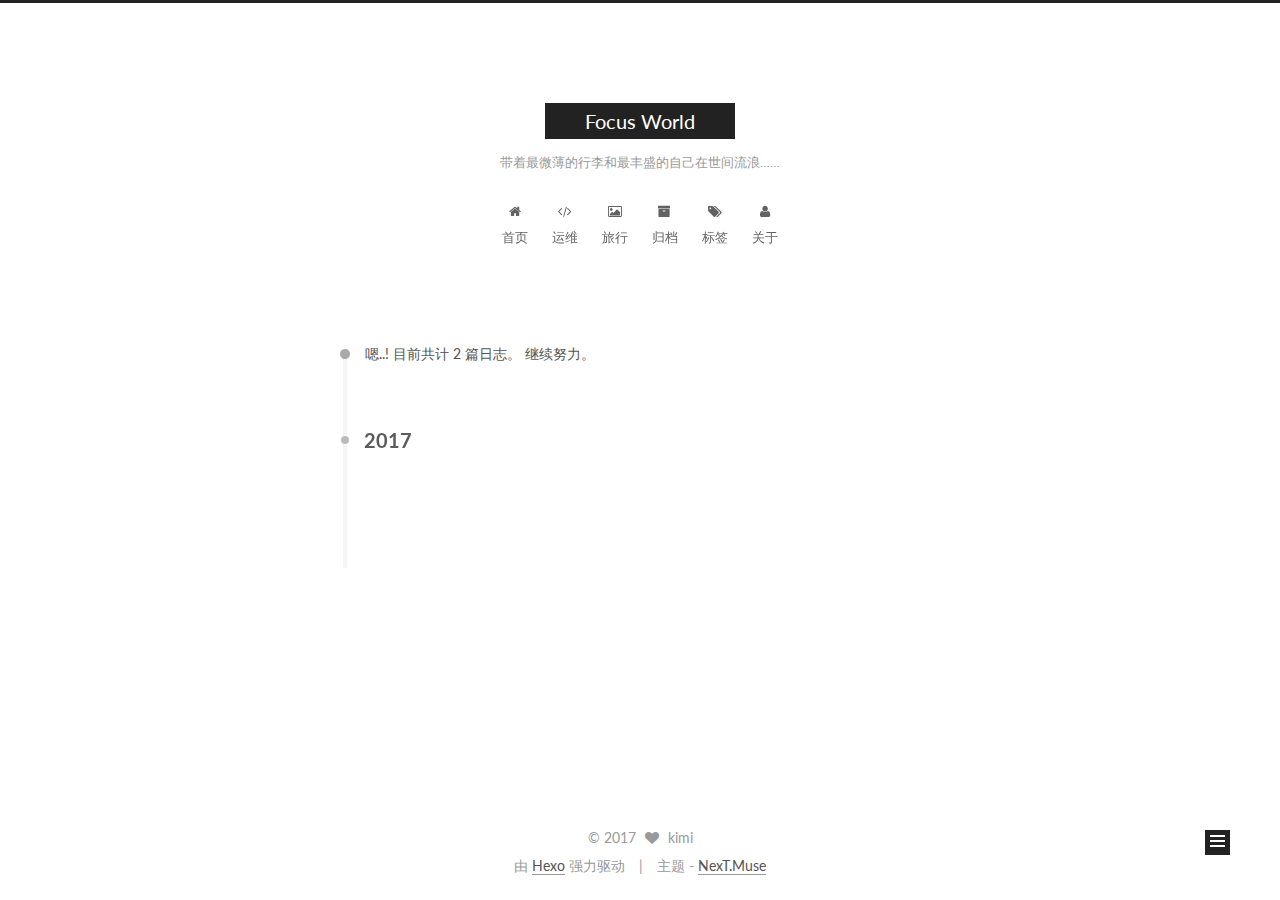
<file: archives/2017/01/index.html>
<!doctype html>



  


<html class="theme-next muse use-motion" lang="zh-Hans">
<head>
  <meta charset="UTF-8"/>
<meta http-equiv="X-UA-Compatible" content="IE=edge" />
<meta name="viewport" content="width=device-width, initial-scale=1, maximum-scale=1"/>



<meta http-equiv="Cache-Control" content="no-transform" />
<meta http-equiv="Cache-Control" content="no-siteapp" />












  
  
  <link href="/lib/fancybox/source/jquery.fancybox.css?v=2.1.5" rel="stylesheet" type="text/css" />




  
  
  
  

  
    
    
  

  

  

  

  

  
    
    
    <link href="//fonts.googleapis.com/css?family=Lato:300,300italic,400,400italic,700,700italic&subset=latin,latin-ext" rel="stylesheet" type="text/css">
  






<link href="/lib/font-awesome/css/font-awesome.min.css?v=4.6.2" rel="stylesheet" type="text/css" />

<link href="/css/main.css?v=5.1.0" rel="stylesheet" type="text/css" />


  <meta name="keywords" content="Hexo, NexT" />








  <link rel="shortcut icon" type="image/x-icon" href="/favicon.ico?v=5.1.0" />






<meta property="og:type" content="website">
<meta property="og:title" content="Focus World">
<meta property="og:url" content="http://yoursite.com/archives/2017/01/index.html">
<meta property="og:site_name" content="Focus World">
<meta name="twitter:card" content="summary">
<meta name="twitter:title" content="Focus World">



<script type="text/javascript" id="hexo.configurations">
  var NexT = window.NexT || {};
  var CONFIG = {
    root: '/',
    scheme: 'Muse',
    sidebar: {"position":"left","display":"post"},
    fancybox: true,
    motion: true,
    duoshuo: {
      userId: '0',
      author: '博主'
    },
    algolia: {
      applicationID: '',
      apiKey: '',
      indexName: '',
      hits: {"per_page":10},
      labels: {"input_placeholder":"Search for Posts","hits_empty":"We didn't find any results for the search: ${query}","hits_stats":"${hits} results found in ${time} ms"}
    }
  };
</script>



  <link rel="canonical" href="http://yoursite.com/archives/2017/01/"/>





  <title> 归档 | Focus World </title>
</head>

<body itemscope itemtype="http://schema.org/WebPage" lang="zh-Hans">

  










  
  
    
  

  <div class="container one-collumn sidebar-position-left  page-archive  ">
    <div class="headband"></div>

    <header id="header" class="header" itemscope itemtype="http://schema.org/WPHeader">
      <div class="header-inner"><div class="site-meta ">
  

  <div class="custom-logo-site-title">
    <a href="/"  class="brand" rel="start">
      <span class="logo-line-before"><i></i></span>
      <span class="site-title">Focus World</span>
      <span class="logo-line-after"><i></i></span>
    </a>
  </div>
    
      <p class="site-subtitle">带着最微薄的行李和最丰盛的自己在世间流浪……</p>
    
</div>

<div class="site-nav-toggle">
  <button>
    <span class="btn-bar"></span>
    <span class="btn-bar"></span>
    <span class="btn-bar"></span>
  </button>
</div>

<nav class="site-nav">
  

  
    <ul id="menu" class="menu">
      
        
        <li class="menu-item menu-item-home">
          <a href="/" rel="section">
            
              <i class="menu-item-icon fa fa-fw fa-home"></i> <br />
            
            首页
          </a>
        </li>
      
        
        <li class="menu-item menu-item-devops">
          <a href="/devops" rel="section">
            
              <i class="menu-item-icon fa fa-fw fa-code"></i> <br />
            
            运维
          </a>
        </li>
      
        
        <li class="menu-item menu-item-travel">
          <a href="/travel" rel="section">
            
              <i class="menu-item-icon fa fa-fw fa-photo"></i> <br />
            
            旅行
          </a>
        </li>
      
        
        <li class="menu-item menu-item-archives">
          <a href="/archives" rel="section">
            
              <i class="menu-item-icon fa fa-fw fa-archive"></i> <br />
            
            归档
          </a>
        </li>
      
        
        <li class="menu-item menu-item-tags">
          <a href="/tags" rel="section">
            
              <i class="menu-item-icon fa fa-fw fa-tags"></i> <br />
            
            标签
          </a>
        </li>
      
        
        <li class="menu-item menu-item-about">
          <a href="/about" rel="section">
            
              <i class="menu-item-icon fa fa-fw fa-user"></i> <br />
            
            关于
          </a>
        </li>
      

      
    </ul>
  

  
</nav>



 </div>
    </header>

    <main id="main" class="main">
      <div class="main-inner">
        <div class="content-wrap">
          <div id="content" class="content">
            

  <section id="posts" class="posts-collapse">
    <span class="archive-move-on"></span>

    <span class="archive-page-counter">
      
      
      
        
      
      嗯..! 目前共计 2 篇日志。 继续努力。
    </span>

    

      
      
      

      
        
        <div class="collection-title">
          <h2 class="archive-year motion-element" id="archive-year-2017">2017</h2>
        </div>
      
      

      

  <article class="post post-type-normal" itemscope itemtype="http://schema.org/Article">
    <header class="post-header">

      <h1 class="post-title">
        
            <a class="post-title-link" href="/2017/01/31/Elasticsearch-集群部署/" itemprop="url">
              
                <span itemprop="name">Elasticsearch 集群部署</span>
              
            </a>
        
      </h1>

      <div class="post-meta">
        <time class="post-time" itemprop="dateCreated"
              datetime="2017-01-31T12:37:23+08:00"
              content="2017-01-31" >
          01-31
        </time>
      </div>

    </header>
  </article>



    

  </section>

  


          
          </div>
          


          

        </div>
        
          
  
  <div class="sidebar-toggle">
    <div class="sidebar-toggle-line-wrap">
      <span class="sidebar-toggle-line sidebar-toggle-line-first"></span>
      <span class="sidebar-toggle-line sidebar-toggle-line-middle"></span>
      <span class="sidebar-toggle-line sidebar-toggle-line-last"></span>
    </div>
  </div>

  <aside id="sidebar" class="sidebar">
    <div class="sidebar-inner">

      

      

      <section class="site-overview sidebar-panel sidebar-panel-active">
        <div class="site-author motion-element" itemprop="author" itemscope itemtype="http://schema.org/Person">
          <img class="site-author-image" itemprop="image"
               src="/images/avatar.png"
               alt="kimi" />
          <p class="site-author-name" itemprop="name">kimi</p>
          <p class="site-description motion-element" itemprop="description"></p>
        </div>
        <nav class="site-state motion-element">
        
          
            <div class="site-state-item site-state-posts">
              <a href="/archives">
                <span class="site-state-item-count">2</span>
                <span class="site-state-item-name">日志</span>
              </a>
            </div>
          

          

          
            <div class="site-state-item site-state-tags">
              <a href="/tags">
                <span class="site-state-item-count">1</span>
                <span class="site-state-item-name">标签</span>
              </a>
            </div>
          

        </nav>

        

        <div class="links-of-author motion-element">
          
        </div>

        
        

        
        

        


      </section>

      

    </div>
  </aside>


        
      </div>
    </main>

    <footer id="footer" class="footer">
      <div class="footer-inner">
        <div class="copyright" >
  
  &copy; 
  <span itemprop="copyrightYear">2017</span>
  <span class="with-love">
    <i class="fa fa-heart"></i>
  </span>
  <span class="author" itemprop="copyrightHolder">kimi</span>
</div>


<div class="powered-by">
  由 <a class="theme-link" href="https://hexo.io">Hexo</a> 强力驱动
</div>

<div class="theme-info">
  主题 -
  <a class="theme-link" href="https://github.com/iissnan/hexo-theme-next">
    NexT.Muse
  </a>
</div>


        

        
      </div>
    </footer>

    <div class="back-to-top">
      <i class="fa fa-arrow-up"></i>
    </div>
  </div>

  

<script type="text/javascript">
  if (Object.prototype.toString.call(window.Promise) !== '[object Function]') {
    window.Promise = null;
  }
</script>









  




  
  <script type="text/javascript" src="/lib/jquery/index.js?v=2.1.3"></script>

  
  <script type="text/javascript" src="/lib/fastclick/lib/fastclick.min.js?v=1.0.6"></script>

  
  <script type="text/javascript" src="/lib/jquery_lazyload/jquery.lazyload.js?v=1.9.7"></script>

  
  <script type="text/javascript" src="/lib/velocity/velocity.min.js?v=1.2.1"></script>

  
  <script type="text/javascript" src="/lib/velocity/velocity.ui.min.js?v=1.2.1"></script>

  
  <script type="text/javascript" src="/lib/fancybox/source/jquery.fancybox.pack.js?v=2.1.5"></script>


  


  <script type="text/javascript" src="/js/src/utils.js?v=5.1.0"></script>

  <script type="text/javascript" src="/js/src/motion.js?v=5.1.0"></script>



  
  

  
  
    <script type="text/javascript" id="motion.page.archive">
      $('.archive-year').velocity('transition.slideLeftIn');
    </script>
  


  


  <script type="text/javascript" src="/js/src/bootstrap.js?v=5.1.0"></script>



  

  
    
  

  <script type="text/javascript">
    var duoshuoQuery = {short_name:"kimileonis"};
    (function() {
      var ds = document.createElement('script');
      ds.type = 'text/javascript';ds.async = true;
      ds.id = 'duoshuo-script';
      ds.src = (document.location.protocol == 'https:' ? 'https:' : 'http:') + '//static.duoshuo.com/embed.js';
      ds.charset = 'UTF-8';
      (document.getElementsByTagName('head')[0]
      || document.getElementsByTagName('body')[0]).appendChild(ds);
    })();
  </script>

  
    
    
    <script src="/lib/ua-parser-js/dist/ua-parser.min.js?v=0.7.9"></script>
    <script src="/js/src/hook-duoshuo.js"></script>
  












  
  

  

  

  
  <script src="https://cdn1.lncld.net/static/js/av-core-mini-0.6.1.js"></script>
  <script>AV.initialize("LljPJygHgBRBBoWsm64rqOxN-gzGzoHsz", "tpdg53Booipfms1waWFgMQK2");</script>
  <script>
    function showTime(Counter) {
      var query = new AV.Query(Counter);
      var entries = [];
      var $visitors = $(".leancloud_visitors");

      $visitors.each(function () {
        entries.push( $(this).attr("id").trim() );
      });

      query.containedIn('url', entries);
      query.find()
        .done(function (results) {
          var COUNT_CONTAINER_REF = '.leancloud-visitors-count';

          if (results.length === 0) {
            $visitors.find(COUNT_CONTAINER_REF).text(0);
            return;
          }

          for (var i = 0; i < results.length; i++) {
            var item = results[i];
            var url = item.get('url');
            var time = item.get('time');
            var element = document.getElementById(url);

            $(element).find(COUNT_CONTAINER_REF).text(time);
          }
          for(var i = 0; i < entries.length; i++) {
            var url = entries[i];
            var element = document.getElementById(url);
            var countSpan = $(element).find(COUNT_CONTAINER_REF);
            if( countSpan.text() == '') {
              countSpan.text(0);
            }
          }
        })
        .fail(function (object, error) {
          console.log("Error: " + error.code + " " + error.message);
        });
    }

    function addCount(Counter) {
      var $visitors = $(".leancloud_visitors");
      var url = $visitors.attr('id').trim();
      var title = $visitors.attr('data-flag-title').trim();
      var query = new AV.Query(Counter);

      query.equalTo("url", url);
      query.find({
        success: function(results) {
          if (results.length > 0) {
            var counter = results[0];
            counter.fetchWhenSave(true);
            counter.increment("time");
            counter.save(null, {
              success: function(counter) {
                var $element = $(document.getElementById(url));
                $element.find('.leancloud-visitors-count').text(counter.get('time'));
              },
              error: function(counter, error) {
                console.log('Failed to save Visitor num, with error message: ' + error.message);
              }
            });
          } else {
            var newcounter = new Counter();
            /* Set ACL */
            var acl = new AV.ACL();
            acl.setPublicReadAccess(true);
            acl.setPublicWriteAccess(true);
            newcounter.setACL(acl);
            /* End Set ACL */
            newcounter.set("title", title);
            newcounter.set("url", url);
            newcounter.set("time", 1);
            newcounter.save(null, {
              success: function(newcounter) {
                var $element = $(document.getElementById(url));
                $element.find('.leancloud-visitors-count').text(newcounter.get('time'));
              },
              error: function(newcounter, error) {
                console.log('Failed to create');
              }
            });
          }
        },
        error: function(error) {
          console.log('Error:' + error.code + " " + error.message);
        }
      });
    }

    $(function() {
      var Counter = AV.Object.extend("Counter");
      if ($('.leancloud_visitors').length == 1) {
        addCount(Counter);
      } else if ($('.post-title-link').length > 1) {
        showTime(Counter);
      }
    });
  </script>



  

  


</body>
</html>
</file>
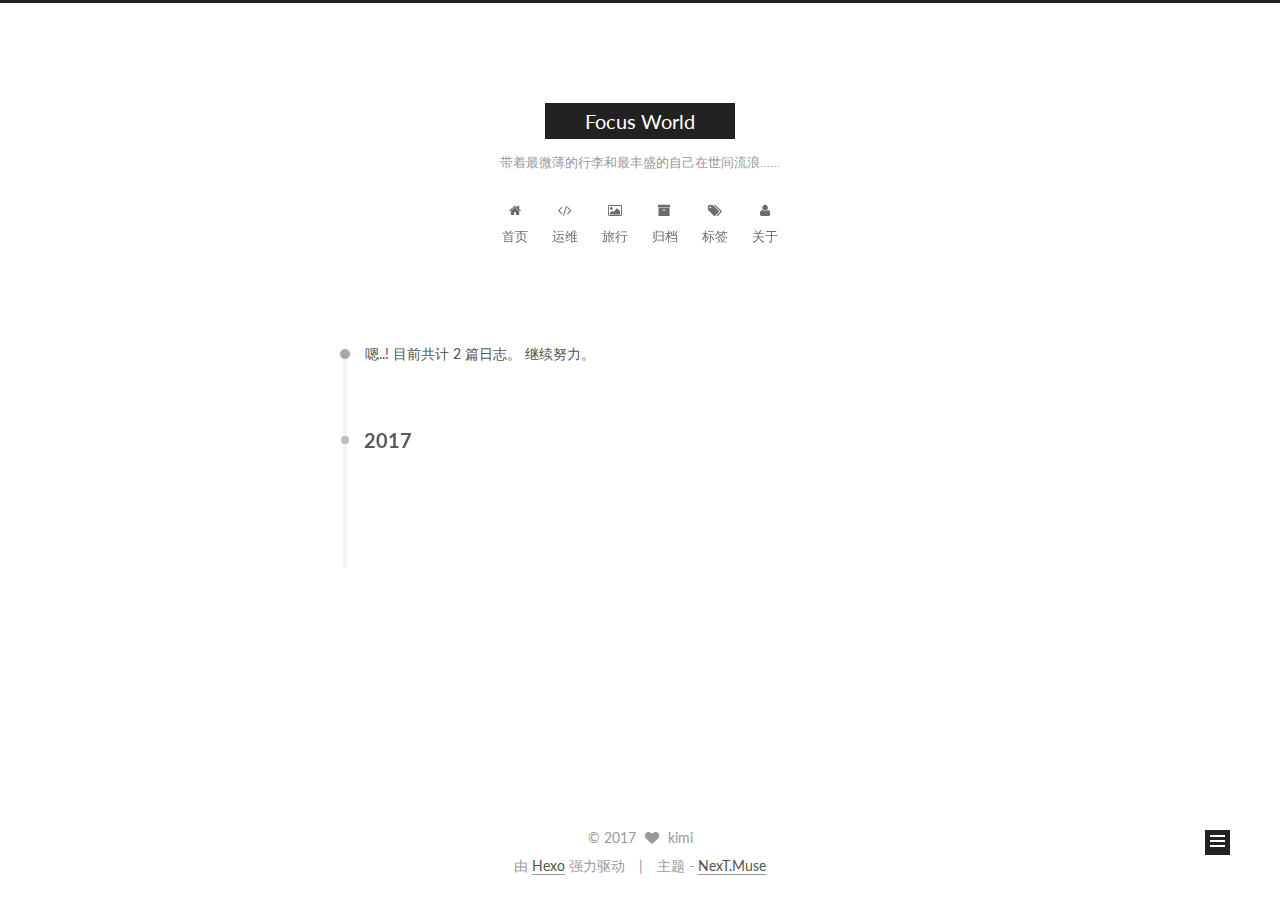
<file: archives/2017/02/index.html>
<!doctype html>



  


<html class="theme-next muse use-motion" lang="zh-Hans">
<head>
  <meta charset="UTF-8"/>
<meta http-equiv="X-UA-Compatible" content="IE=edge" />
<meta name="viewport" content="width=device-width, initial-scale=1, maximum-scale=1"/>



<meta http-equiv="Cache-Control" content="no-transform" />
<meta http-equiv="Cache-Control" content="no-siteapp" />












  
  
  <link href="/lib/fancybox/source/jquery.fancybox.css?v=2.1.5" rel="stylesheet" type="text/css" />




  
  
  
  

  
    
    
  

  

  

  

  

  
    
    
    <link href="//fonts.googleapis.com/css?family=Lato:300,300italic,400,400italic,700,700italic&subset=latin,latin-ext" rel="stylesheet" type="text/css">
  






<link href="/lib/font-awesome/css/font-awesome.min.css?v=4.6.2" rel="stylesheet" type="text/css" />

<link href="/css/main.css?v=5.1.0" rel="stylesheet" type="text/css" />


  <meta name="keywords" content="Hexo, NexT" />








  <link rel="shortcut icon" type="image/x-icon" href="/favicon.ico?v=5.1.0" />






<meta property="og:type" content="website">
<meta property="og:title" content="Focus World">
<meta property="og:url" content="http://yoursite.com/archives/2017/02/index.html">
<meta property="og:site_name" content="Focus World">
<meta name="twitter:card" content="summary">
<meta name="twitter:title" content="Focus World">



<script type="text/javascript" id="hexo.configurations">
  var NexT = window.NexT || {};
  var CONFIG = {
    root: '/',
    scheme: 'Muse',
    sidebar: {"position":"left","display":"post"},
    fancybox: true,
    motion: true,
    duoshuo: {
      userId: '0',
      author: '博主'
    },
    algolia: {
      applicationID: '',
      apiKey: '',
      indexName: '',
      hits: {"per_page":10},
      labels: {"input_placeholder":"Search for Posts","hits_empty":"We didn't find any results for the search: ${query}","hits_stats":"${hits} results found in ${time} ms"}
    }
  };
</script>



  <link rel="canonical" href="http://yoursite.com/archives/2017/02/"/>





  <title> 归档 | Focus World </title>
</head>

<body itemscope itemtype="http://schema.org/WebPage" lang="zh-Hans">

  










  
  
    
  

  <div class="container one-collumn sidebar-position-left  page-archive  ">
    <div class="headband"></div>

    <header id="header" class="header" itemscope itemtype="http://schema.org/WPHeader">
      <div class="header-inner"><div class="site-meta ">
  

  <div class="custom-logo-site-title">
    <a href="/"  class="brand" rel="start">
      <span class="logo-line-before"><i></i></span>
      <span class="site-title">Focus World</span>
      <span class="logo-line-after"><i></i></span>
    </a>
  </div>
    
      <p class="site-subtitle">带着最微薄的行李和最丰盛的自己在世间流浪……</p>
    
</div>

<div class="site-nav-toggle">
  <button>
    <span class="btn-bar"></span>
    <span class="btn-bar"></span>
    <span class="btn-bar"></span>
  </button>
</div>

<nav class="site-nav">
  

  
    <ul id="menu" class="menu">
      
        
        <li class="menu-item menu-item-home">
          <a href="/" rel="section">
            
              <i class="menu-item-icon fa fa-fw fa-home"></i> <br />
            
            首页
          </a>
        </li>
      
        
        <li class="menu-item menu-item-devops">
          <a href="/devops" rel="section">
            
              <i class="menu-item-icon fa fa-fw fa-code"></i> <br />
            
            运维
          </a>
        </li>
      
        
        <li class="menu-item menu-item-travel">
          <a href="/travel" rel="section">
            
              <i class="menu-item-icon fa fa-fw fa-photo"></i> <br />
            
            旅行
          </a>
        </li>
      
        
        <li class="menu-item menu-item-archives">
          <a href="/archives" rel="section">
            
              <i class="menu-item-icon fa fa-fw fa-archive"></i> <br />
            
            归档
          </a>
        </li>
      
        
        <li class="menu-item menu-item-tags">
          <a href="/tags" rel="section">
            
              <i class="menu-item-icon fa fa-fw fa-tags"></i> <br />
            
            标签
          </a>
        </li>
      
        
        <li class="menu-item menu-item-about">
          <a href="/about" rel="section">
            
              <i class="menu-item-icon fa fa-fw fa-user"></i> <br />
            
            关于
          </a>
        </li>
      

      
    </ul>
  

  
</nav>



 </div>
    </header>

    <main id="main" class="main">
      <div class="main-inner">
        <div class="content-wrap">
          <div id="content" class="content">
            

  <section id="posts" class="posts-collapse">
    <span class="archive-move-on"></span>

    <span class="archive-page-counter">
      
      
      
        
      
      嗯..! 目前共计 2 篇日志。 继续努力。
    </span>

    

      
      
      

      
        
        <div class="collection-title">
          <h2 class="archive-year motion-element" id="archive-year-2017">2017</h2>
        </div>
      
      

      

  <article class="post post-type-normal" itemscope itemtype="http://schema.org/Article">
    <header class="post-header">

      <h1 class="post-title">
        
            <a class="post-title-link" href="/2017/02/12/Elasticsearch-集群滚动升级/" itemprop="url">
              
                <span itemprop="name">Elasticsearch 集群滚动升级</span>
              
            </a>
        
      </h1>

      <div class="post-meta">
        <time class="post-time" itemprop="dateCreated"
              datetime="2017-02-12T17:07:44+08:00"
              content="2017-02-12" >
          02-12
        </time>
      </div>

    </header>
  </article>



    

  </section>

  


          
          </div>
          


          

        </div>
        
          
  
  <div class="sidebar-toggle">
    <div class="sidebar-toggle-line-wrap">
      <span class="sidebar-toggle-line sidebar-toggle-line-first"></span>
      <span class="sidebar-toggle-line sidebar-toggle-line-middle"></span>
      <span class="sidebar-toggle-line sidebar-toggle-line-last"></span>
    </div>
  </div>

  <aside id="sidebar" class="sidebar">
    <div class="sidebar-inner">

      

      

      <section class="site-overview sidebar-panel sidebar-panel-active">
        <div class="site-author motion-element" itemprop="author" itemscope itemtype="http://schema.org/Person">
          <img class="site-author-image" itemprop="image"
               src="/images/avatar.png"
               alt="kimi" />
          <p class="site-author-name" itemprop="name">kimi</p>
          <p class="site-description motion-element" itemprop="description"></p>
        </div>
        <nav class="site-state motion-element">
        
          
            <div class="site-state-item site-state-posts">
              <a href="/archives">
                <span class="site-state-item-count">2</span>
                <span class="site-state-item-name">日志</span>
              </a>
            </div>
          

          

          
            <div class="site-state-item site-state-tags">
              <a href="/tags">
                <span class="site-state-item-count">1</span>
                <span class="site-state-item-name">标签</span>
              </a>
            </div>
          

        </nav>

        

        <div class="links-of-author motion-element">
          
        </div>

        
        

        
        

        


      </section>

      

    </div>
  </aside>


        
      </div>
    </main>

    <footer id="footer" class="footer">
      <div class="footer-inner">
        <div class="copyright" >
  
  &copy; 
  <span itemprop="copyrightYear">2017</span>
  <span class="with-love">
    <i class="fa fa-heart"></i>
  </span>
  <span class="author" itemprop="copyrightHolder">kimi</span>
</div>


<div class="powered-by">
  由 <a class="theme-link" href="https://hexo.io">Hexo</a> 强力驱动
</div>

<div class="theme-info">
  主题 -
  <a class="theme-link" href="https://github.com/iissnan/hexo-theme-next">
    NexT.Muse
  </a>
</div>


        

        
      </div>
    </footer>

    <div class="back-to-top">
      <i class="fa fa-arrow-up"></i>
    </div>
  </div>

  

<script type="text/javascript">
  if (Object.prototype.toString.call(window.Promise) !== '[object Function]') {
    window.Promise = null;
  }
</script>









  




  
  <script type="text/javascript" src="/lib/jquery/index.js?v=2.1.3"></script>

  
  <script type="text/javascript" src="/lib/fastclick/lib/fastclick.min.js?v=1.0.6"></script>

  
  <script type="text/javascript" src="/lib/jquery_lazyload/jquery.lazyload.js?v=1.9.7"></script>

  
  <script type="text/javascript" src="/lib/velocity/velocity.min.js?v=1.2.1"></script>

  
  <script type="text/javascript" src="/lib/velocity/velocity.ui.min.js?v=1.2.1"></script>

  
  <script type="text/javascript" src="/lib/fancybox/source/jquery.fancybox.pack.js?v=2.1.5"></script>


  


  <script type="text/javascript" src="/js/src/utils.js?v=5.1.0"></script>

  <script type="text/javascript" src="/js/src/motion.js?v=5.1.0"></script>



  
  

  
  
    <script type="text/javascript" id="motion.page.archive">
      $('.archive-year').velocity('transition.slideLeftIn');
    </script>
  


  


  <script type="text/javascript" src="/js/src/bootstrap.js?v=5.1.0"></script>



  

  
    
  

  <script type="text/javascript">
    var duoshuoQuery = {short_name:"kimileonis"};
    (function() {
      var ds = document.createElement('script');
      ds.type = 'text/javascript';ds.async = true;
      ds.id = 'duoshuo-script';
      ds.src = (document.location.protocol == 'https:' ? 'https:' : 'http:') + '//static.duoshuo.com/embed.js';
      ds.charset = 'UTF-8';
      (document.getElementsByTagName('head')[0]
      || document.getElementsByTagName('body')[0]).appendChild(ds);
    })();
  </script>

  
    
    
    <script src="/lib/ua-parser-js/dist/ua-parser.min.js?v=0.7.9"></script>
    <script src="/js/src/hook-duoshuo.js"></script>
  












  
  

  

  

  
  <script src="https://cdn1.lncld.net/static/js/av-core-mini-0.6.1.js"></script>
  <script>AV.initialize("LljPJygHgBRBBoWsm64rqOxN-gzGzoHsz", "tpdg53Booipfms1waWFgMQK2");</script>
  <script>
    function showTime(Counter) {
      var query = new AV.Query(Counter);
      var entries = [];
      var $visitors = $(".leancloud_visitors");

      $visitors.each(function () {
        entries.push( $(this).attr("id").trim() );
      });

      query.containedIn('url', entries);
      query.find()
        .done(function (results) {
          var COUNT_CONTAINER_REF = '.leancloud-visitors-count';

          if (results.length === 0) {
            $visitors.find(COUNT_CONTAINER_REF).text(0);
            return;
          }

          for (var i = 0; i < results.length; i++) {
            var item = results[i];
            var url = item.get('url');
            var time = item.get('time');
            var element = document.getElementById(url);

            $(element).find(COUNT_CONTAINER_REF).text(time);
          }
          for(var i = 0; i < entries.length; i++) {
            var url = entries[i];
            var element = document.getElementById(url);
            var countSpan = $(element).find(COUNT_CONTAINER_REF);
            if( countSpan.text() == '') {
              countSpan.text(0);
            }
          }
        })
        .fail(function (object, error) {
          console.log("Error: " + error.code + " " + error.message);
        });
    }

    function addCount(Counter) {
      var $visitors = $(".leancloud_visitors");
      var url = $visitors.attr('id').trim();
      var title = $visitors.attr('data-flag-title').trim();
      var query = new AV.Query(Counter);

      query.equalTo("url", url);
      query.find({
        success: function(results) {
          if (results.length > 0) {
            var counter = results[0];
            counter.fetchWhenSave(true);
            counter.increment("time");
            counter.save(null, {
              success: function(counter) {
                var $element = $(document.getElementById(url));
                $element.find('.leancloud-visitors-count').text(counter.get('time'));
              },
              error: function(counter, error) {
                console.log('Failed to save Visitor num, with error message: ' + error.message);
              }
            });
          } else {
            var newcounter = new Counter();
            /* Set ACL */
            var acl = new AV.ACL();
            acl.setPublicReadAccess(true);
            acl.setPublicWriteAccess(true);
            newcounter.setACL(acl);
            /* End Set ACL */
            newcounter.set("title", title);
            newcounter.set("url", url);
            newcounter.set("time", 1);
            newcounter.save(null, {
              success: function(newcounter) {
                var $element = $(document.getElementById(url));
                $element.find('.leancloud-visitors-count').text(newcounter.get('time'));
              },
              error: function(newcounter, error) {
                console.log('Failed to create');
              }
            });
          }
        },
        error: function(error) {
          console.log('Error:' + error.code + " " + error.message);
        }
      });
    }

    $(function() {
      var Counter = AV.Object.extend("Counter");
      if ($('.leancloud_visitors').length == 1) {
        addCount(Counter);
      } else if ($('.post-title-link').length > 1) {
        showTime(Counter);
      }
    });
  </script>



  

  


</body>
</html>
</file>
<file: css/main.css>
/* normalize.css v3.0.2 | MIT License | git.io/normalize */
html {
  font-family: sans-serif; /* 1 */
  -ms-text-size-adjust: 100%; /* 2 */
  -webkit-text-size-adjust: 100%; /* 2 */
}
body {
  margin: 0;
}
article,
aside,
details,
figcaption,
figure,
footer,
header,
hgroup,
main,
menu,
nav,
section,
summary {
  display: block;
}
audio,
canvas,
progress,
video {
  display: inline-block; /* 1 */
  vertical-align: baseline; /* 2 */
}
audio:not([controls]) {
  display: none;
  height: 0;
}
[hidden],
template {
  display: none;
}
a {
  background-color: transparent;
}
a:active,
a:hover {
  outline: 0;
}
abbr[title] {
  border-bottom: 1px dotted;
}
b,
strong {
  font-weight: bold;
}
dfn {
  font-style: italic;
}
h1 {
  font-size: 2em;
  margin: 0.67em 0;
}
mark {
  background: #ff0;
  color: #000;
}
small {
  font-size: 80%;
}
sub,
sup {
  font-size: 75%;
  line-height: 0;
  position: relative;
  vertical-align: baseline;
}
sup {
  top: -0.5em;
}
sub {
  bottom: -0.25em;
}
img {
  border: 0;
}
svg:not(:root) {
  overflow: hidden;
}
figure {
  margin: 1em 40px;
}
hr {
  -moz-box-sizing: content-box;
  box-sizing: content-box;
  height: 0;
}
pre {
  overflow: auto;
}
code,
kbd,
pre,
samp {
  font-family: monospace, monospace;
  font-size: 1em;
}
button,
input,
optgroup,
select,
textarea {
  color: inherit; /* 1 */
  font: inherit; /* 2 */
  margin: 0; /* 3 */
}
button {
  overflow: visible;
}
button,
select {
  text-transform: none;
}
button,
html input[type="button"],
input[type="reset"],
input[type="submit"] {
  -webkit-appearance: button; /* 2 */
  cursor: pointer; /* 3 */
}
button[disabled],
html input[disabled] {
  cursor: default;
}
button::-moz-focus-inner,
input::-moz-focus-inner {
  border: 0;
  padding: 0;
}
input {
  line-height: normal;
}
input[type="checkbox"],
input[type="radio"] {
  box-sizing: border-box; /* 1 */
  padding: 0; /* 2 */
}
input[type="number"]::-webkit-inner-spin-button,
input[type="number"]::-webkit-outer-spin-button {
  height: auto;
}
input[type="search"] {
  -webkit-appearance: textfield; /* 1 */
  -moz-box-sizing: content-box;
  -webkit-box-sizing: content-box; /* 2 */
  box-sizing: content-box;
}
input[type="search"]::-webkit-search-cancel-button,
input[type="search"]::-webkit-search-decoration {
  -webkit-appearance: none;
}
fieldset {
  border: 1px solid #c0c0c0;
  margin: 0 2px;
  padding: 0.35em 0.625em 0.75em;
}
legend {
  border: 0; /* 1 */
  padding: 0; /* 2 */
}
textarea {
  overflow: auto;
}
optgroup {
  font-weight: bold;
}
table {
  border-collapse: collapse;
  border-spacing: 0;
}
td,
th {
  padding: 0;
}
::selection {
  background: #262a30;
  color: #fff;
}
body {
  position: relative;
  font-family: 'Lato', "PingFang SC", "Microsoft YaHei", sans-serif;
  font-size: 14px;
  line-height: 2;
  color: #555;
  background: #fff;
}
@media (max-width: 767px) {
  body {
    padding-right: 0 !important;
  }
}
@media (min-width: 768px) and (max-width: 991px) {
  body {
    padding-right: 0 !important;
  }
}
@media (min-width: 1600px) {
  body {
    font-size: 16px;
  }
}
h1,
h2,
h3,
h4,
h5,
h6 {
  margin: 0;
  padding: 0;
  font-weight: bold;
  line-height: 1.5;
  font-family: 'Lato', "PingFang SC", "Microsoft YaHei", sans-serif;
}
h2,
h3,
h4,
h5,
h6 {
  margin: 20px 0 15px;
}
h1 {
  font-size: 22px;
}
@media (max-width: 767px) {
  h1 {
    font-size: 18px;
  }
}
h2 {
  font-size: 20px;
}
@media (max-width: 767px) {
  h2 {
    font-size: 16px;
  }
}
h3 {
  font-size: 18px;
}
@media (max-width: 767px) {
  h3 {
    font-size: 14px;
  }
}
h4 {
  font-size: 16px;
}
@media (max-width: 767px) {
  h4 {
    font-size: 12px;
  }
}
h5 {
  font-size: 14px;
}
@media (max-width: 767px) {
  h5 {
    font-size: 10px;
  }
}
h6 {
  font-size: 12px;
}
@media (max-width: 767px) {
  h6 {
    font-size: 8px;
  }
}
p {
  margin: 0 0 25px 0;
}
a {
  color: #555;
  text-decoration: none;
  border-bottom: 1px solid #999;
  word-wrap: break-word;
}
a:hover {
  color: #222;
  border-bottom-color: #222;
}
ul {
  list-style: none;
}
blockquote {
  margin: 0;
  padding: 0;
}
img {
  display: block;
  margin: auto;
  max-width: 100%;
  height: auto;
}
hr {
  margin: 40px 0;
  height: 3px;
  border: none;
  background-color: #ddd;
  background-image: repeating-linear-gradient(-45deg, #fff, #fff 4px, transparent 4px, transparent 8px);
}
blockquote {
  padding: 0 15px;
  color: #666;
  border-left: 4px solid #ddd;
}
blockquote cite::before {
  content: "-";
  padding: 0 5px;
}
dt {
  font-weight: 700;
}
dd {
  margin: 0;
  padding: 0;
}
.text-left {
  text-align: left;
}
.text-center {
  text-align: center;
}
.text-right {
  text-align: right;
}
.text-justify {
  text-align: justify;
}
.text-nowrap {
  white-space: nowrap;
}
.text-lowercase {
  text-transform: lowercase;
}
.text-uppercase {
  text-transform: uppercase;
}
.text-capitalize {
  text-transform: capitalize;
}
.center-block {
  display: block;
  margin-left: auto;
  margin-right: auto;
}
.clearfix:before,
.clearfix:after {
  content: " ";
  display: table;
}
.clearfix:after {
  clear: both;
}
.pullquote {
  width: 45%;
}
.pullquote.left {
  float: left;
  margin-left: 5px;
  margin-right: 10px;
}
.pullquote.right {
  float: right;
  margin-left: 10px;
  margin-right: 5px;
}
.affix.affix.affix {
  position: fixed;
}
.translation {
  margin-top: -20px;
  font-size: 14px;
  color: #999;
}
.scrollbar-measure {
  width: 100px;
  height: 100px;
  overflow: scroll;
  position: absolute;
  top: -9999px;
}
.use-motion .motion-element {
  opacity: 0;
}
#local-search-input {
  padding: 3px;
  border: none;
  text-indent: 14px;
  border-radius: 0;
  width: 140px;
  outline: none;
  border-bottom: 1px solid #999;
  background: inherit;
  opacity: 0.5;
}
#local-search-input:focus {
  opacity: 1;
}
.search-icon {
  position: absolute;
  top: 9px;
}
table {
  margin: 20px 0;
  width: 100%;
  border-collapse: collapse;
  border-spacing: 0;
  border: 1px solid #ddd;
  font-size: 14px;
  table-layout: fixed;
  word-wrap: break-all;
}
table>tbody>tr:nth-of-type(odd) {
  background-color: #f9f9f9;
}
table>tbody>tr:hover {
  background-color: #f5f5f5;
}
caption,
th,
td {
  padding: 8px;
  text-align: left;
  vertical-align: middle;
  font-weight: normal;
}
th,
td {
  border-bottom: 3px solid #ddd;
  border-right: 1px solid #eee;
}
th {
  padding-bottom: 10px;
  font-weight: 700;
}
td {
  border-bottom-width: 1px;
}
html,
body {
  height: 100%;
}
.container {
  position: relative;
  min-height: 100%;
}
.header-inner {
  margin: 0 auto;
  padding: 100px 0 70px;
  width: 700px;
}
@media (min-width: 1600px) {
  .container .header-inner {
    width: 900px;
  }
}
.main {
  padding-bottom: 150px;
}
.main-inner {
  margin: 0 auto;
  width: 700px;
}
@media (min-width: 1600px) {
  .container .main-inner {
    width: 900px;
  }
}
.footer {
  position: absolute;
  left: 0;
  bottom: 0;
  width: 100%;
  min-height: 50px;
}
.footer-inner {
  box-sizing: border-box;
  margin: 20px auto;
  width: 700px;
}
@media (min-width: 1600px) {
  .container .footer-inner {
    width: 900px;
  }
}
pre,
.highlight {
  overflow: auto;
  margin: 20px 0;
  padding: 0;
  font-size: 13px;
  color: #4d4d4c;
  background: #f7f7f7;
  line-height: 1.6;
}
pre,
code {
  font-family: consolas, Menlo, "PingFang SC", "Microsoft YaHei", monospace;
}
code {
  padding: 2px 4px;
  word-wrap: break-word;
  color: #4d4d4c;
  background: #f7f7f7;
  border-radius: 3px;
  font-size: 13px;
}
pre code {
  padding: 0;
  color: #4d4d4c;
  background: none;
  text-shadow: none;
}
.highlight {
  border-radius: 1px;
}
.highlight pre {
  border: none;
  margin: 0;
  padding: 10px 0;
}
.highlight table {
  margin: 0;
  width: auto;
  border: none;
}
.highlight td {
  border: none;
  padding: 0;
}
.highlight figcaption {
  font-size: 1em;
  color: #4d4d4c;
  line-height: 1em;
  margin-bottom: 1em;
}
.highlight figcaption:before,
.highlight figcaption:after {
  content: " ";
  display: table;
}
.highlight figcaption:after {
  clear: both;
}
.highlight figcaption a {
  float: right;
  color: #4d4d4c;
}
.highlight figcaption a:hover {
  border-bottom-color: #4d4d4c;
}
.highlight .gutter pre {
  padding-left: 10px;
  padding-right: 10px;
  color: #869194;
  text-align: right;
  background-color: #eff2f3;
}
.highlight .code pre {
  padding-left: 10px;
  padding-right: 10px;
  background-color: #f7f7f7;
}
.highlight .line {
  height: 20px;
}
.gutter {
  -webkit-user-select: none;
  -moz-user-select: none;
  -ms-user-select: none;
  user-select: none;
}
.gist table {
  width: auto;
}
.gist table td {
  border: none;
}
pre .deletion {
  background: #fdd;
}
pre .addition {
  background: #dfd;
}
pre .meta {
  color: #8959a8;
}
pre .comment {
  color: #8e908c;
}
pre .variable,
pre .attribute,
pre .tag,
pre .regexp,
pre .ruby .constant,
pre .xml .tag .title,
pre .xml .pi,
pre .xml .doctype,
pre .html .doctype,
pre .css .id,
pre .css .class,
pre .css .pseudo {
  color: #c82829;
}
pre .number,
pre .preprocessor,
pre .built_in,
pre .literal,
pre .params,
pre .constant,
pre .command {
  color: #f5871f;
}
pre .ruby .class .title,
pre .css .rules .attribute,
pre .string,
pre .value,
pre .inheritance,
pre .header,
pre .ruby .symbol,
pre .xml .cdata,
pre .special,
pre .number,
pre .formula {
  color: #718c00;
}
pre .title,
pre .css .hexcolor {
  color: #3e999f;
}
pre .function,
pre .python .decorator,
pre .python .title,
pre .ruby .function .title,
pre .ruby .title .keyword,
pre .perl .sub,
pre .javascript .title,
pre .coffeescript .title {
  color: #4271ae;
}
pre .keyword,
pre .javascript .function {
  color: #8959a8;
}
.full-image.full-image.full-image {
  border: none;
  max-width: 100%;
  width: auto;
  margin: 20px auto;
}
@media (min-width: 992px) {
  .full-image.full-image.full-image {
    max-width: none;
    width: 110%;
    margin: 25px -5%;
  }
}
.blockquote-center,
.page-home .post-type-quote blockquote,
.page-post-detail .post-type-quote blockquote {
  position: relative;
  margin: 40px 0;
  padding: 0;
  border-left: none;
  text-align: center;
}
.blockquote-center::before,
.page-home .post-type-quote blockquote::before,
.page-post-detail .post-type-quote blockquote::before,
.blockquote-center::after,
.page-home .post-type-quote blockquote::after,
.page-post-detail .post-type-quote blockquote::after {
  position: absolute;
  content: ' ';
  display: block;
  width: 100%;
  height: 24px;
  opacity: 0.2;
  background-repeat: no-repeat;
  background-position: 0 -6px;
  background-size: 22px 22px;
}
.blockquote-center::before,
.page-home .post-type-quote blockquote::before,
.page-post-detail .post-type-quote blockquote::before {
  top: -20px;
  background-image: url("../images/quote-l.svg");
  border-top: 1px solid #ccc;
}
.blockquote-center::after,
.page-home .post-type-quote blockquote::after,
.page-post-detail .post-type-quote blockquote::after {
  bottom: -20px;
  background-image: url("../images/quote-r.svg");
  border-bottom: 1px solid #ccc;
  background-position: 100% 8px;
}
.blockquote-center p,
.page-home .post-type-quote blockquote p,
.page-post-detail .post-type-quote blockquote p,
.blockquote-center div,
.page-home .post-type-quote blockquote div,
.page-post-detail .post-type-quote blockquote div {
  text-align: center;
}
.post .post-body .group-picture img {
  box-sizing: border-box;
  padding: 0 3px;
  border: none;
}
.post .group-picture-row {
  overflow: hidden;
  margin-top: 6px;
}
.post .group-picture-row:first-child {
  margin-top: 0;
}
.post .group-picture-column {
  float: left;
}
.page-post-detail .post-body .group-picture-column {
  float: none;
  margin-top: 10px;
  width: auto !important;
}
.page-post-detail .post-body .group-picture-column img {
  margin: 0 auto;
}
.page-archive .group-picture-container {
  overflow: hidden;
}
.page-archive .group-picture-row {
  float: left;
}
.page-archive .group-picture-row:first-child {
  margin-top: 6px;
}
.page-archive .group-picture-column {
  max-width: 150px;
  max-height: 150px;
}
.note {
  padding: 20px;
  margin: 20px 0;
  border: 1px solid #eee;
  border-left-width: 5px;
  border-radius: 3px;
}
.note h2,
.note h3,
.note h4,
.note h5,
.note h6 {
  margin-top: 0;
  margin-bottom: 5px;
}
.note p:last-child {
  margin-bottom: 0;
}
.note code {
  border-radius: 3px;
}
.note+.note {
  margin-top: -5px;
}
.default {
  border-left-color: #777;
}
.default h2,
.default h3,
.default h4,
.default h5,
.default h6 {
  color: #777;
}
.primary {
  border-left-color: #428bca;
}
.primary h2,
.primary h3,
.primary h4,
.primary h5,
.primary h6 {
  color: #428bca;
}
.success {
  border-left-color: #5cb85c;
}
.success h2,
.success h3,
.success h4,
.success h5,
.success h6 {
  color: #5cb85c;
}
.danger {
  border-left-color: #d9534f;
}
.danger h2,
.danger h3,
.danger h4,
.danger h5,
.danger h6 {
  color: #d9534f;
}
.warning {
  border-left-color: #f0ad4e;
}
.warning h2,
.warning h3,
.warning h4,
.warning h5,
.warning h6 {
  color: #f0ad4e;
}
.info {
  border-left-color: #5bc0de;
}
.info h2,
.info h3,
.info h4,
.info h5,
.info h6 {
  color: #5bc0de;
}
.btn {
  display: inline-block;
  padding: 0 20px;
  font-size: 14px;
  color: #fff;
  background: #222;
  border: 2px solid #222;
  text-decoration: none;
  border-radius: 0;
  transition-property: background-color;
  transition-duration: 0.2s;
  transition-timing-function: ease-in-out;
  transition-delay: 0s;
}
.btn:hover,
.post-more-link .btn:hover {
  border-color: #222;
  color: #222;
  background: #fff;
}
.btn-bar {
  display: block;
  width: 22px;
  height: 2px;
  background: #555;
  border-radius: 1px;
}
.btn-bar+.btn-bar {
  margin-top: 4px;
}
.pagination {
  margin: 120px 0 40px;
  text-align: center;
  border-top: 1px solid #eee;
}
.page-number-basic,
.pagination .prev,
.pagination .next,
.pagination .page-number,
.pagination .space {
  display: inline-block;
  position: relative;
  top: -1px;
  margin: 0 10px;
  padding: 0 10px;
  line-height: 30px;
}
@media (max-width: 767px) {
  .page-number-basic,
  .pagination .prev,
  .pagination .next,
  .pagination .page-number,
  .pagination .space {
    margin: 0 5px;
  }
}
.pagination .prev,
.pagination .next,
.pagination .page-number {
  border-bottom: 0;
  border-top: 1px solid #eee;
  transition-property: border-color;
  transition-duration: 0.2s;
  transition-timing-function: ease-in-out;
  transition-delay: 0s;
}
.pagination .prev:hover,
.pagination .next:hover,
.pagination .page-number:hover {
  border-top-color: #222;
}
.pagination .space {
  padding: 0;
  margin: 0;
}
.pagination .prev {
  margin-left: 0;
}
.pagination .next {
  margin-right: 0;
}
.pagination .page-number.current {
  color: #fff;
  background: #ccc;
  border-top-color: #ccc;
}
@media (max-width: 767px) {
  .pagination {
    border-top: none;
  }
  .pagination .prev,
  .pagination .next,
  .pagination .page-number {
    margin-bottom: 10px;
    border-top: 0;
    border-bottom: 1px solid #eee;
  }
  .pagination .prev:hover,
  .pagination .next:hover,
  .pagination .page-number:hover {
    border-bottom-color: #222;
  }
}
.comments {
  margin: 60px 20px 0;
}
.tag-cloud {
  text-align: center;
}
.tag-cloud a {
  display: inline-block;
  margin: 10px;
}
.back-to-top {
  box-sizing: border-box;
  position: fixed;
  bottom: -100px;
  right: 50px;
  z-index: 1050;
  padding: 0 6px;
  width: 25px;
  background: #222;
  font-size: 12px;
  opacity: 1;
  color: #fff;
  cursor: pointer;
  text-align: center;
  -webkit-transform: translateZ(0);
  transition-property: bottom;
  transition-duration: 0.2s;
  transition-timing-function: ease-in-out;
  transition-delay: 0s;
}
@media (max-width: 767px) {
  .back-to-top {
    display: none;
  }
}
@media (min-width: 768px) and (max-width: 991px) {
  .back-to-top {
    display: none;
  }
}
.back-to-top.back-to-top-on {
  bottom: 19px;
}
.header {
  background: #fff;
}
.header-inner {
  position: relative;
}
.headband {
  height: 3px;
  background: #222;
}
.site-meta {
  margin: 0;
  text-align: center;
}
@media (max-width: 767px) {
  .site-meta {
    text-align: center;
  }
}
.brand {
  position: relative;
  display: inline-block;
  padding: 0 40px;
  color: #fff;
  background: #222;
  border-bottom: none;
}
.brand:hover {
  color: #fff;
}
.logo {
  display: inline-block;
  margin-right: 5px;
  line-height: 36px;
  vertical-align: top;
}
.site-title {
  display: inline-block;
  vertical-align: top;
  line-height: 36px;
  font-size: 20px;
  font-weight: normal;
  font-family: 'Lato', "PingFang SC", "Microsoft YaHei", sans-serif;
}
.site-subtitle {
  margin-top: 10px;
  font-size: 13px;
  color: #999;
}
.use-motion .brand {
  opacity: 0;
}
.use-motion .logo,
.use-motion .site-title,
.use-motion .site-subtitle {
  opacity: 0;
  position: relative;
  top: -10px;
}
.site-nav-toggle {
  display: none;
  position: absolute;
  top: 10px;
  left: 10px;
}
@media (max-width: 767px) {
  .site-nav-toggle {
    display: block;
  }
}
.site-nav-toggle button {
  margin-top: 2px;
  padding: 9px 10px;
  background: transparent;
  border: none;
}
@media (max-width: 767px) {
  .site-nav {
    display: none;
    margin: 0 -10px;
    padding: 0 10px;
    clear: both;
    border-top: 1px solid #ddd;
  }
}
@media (min-width: 768px) and (max-width: 991px) {
  .site-nav {
    display: block !important;
  }
}
@media (min-width: 992px) {
  .site-nav {
    display: block !important;
  }
}
.menu {
  margin-top: 20px;
  padding-left: 0;
  text-align: center;
}
.menu .menu-item {
  display: inline-block;
  margin: 0 10px;
}
@media screen and (max-width: 767px) {
  .menu .menu-item {
    margin-top: 10px;
  }
}
.menu .menu-item a {
  display: block;
  font-size: 13px;
  text-transform: capitalize;
  line-height: inherit;
  border-bottom: 1px solid transparent;
  transition-property: border-color;
  transition-duration: 0.2s;
  transition-timing-function: ease-in-out;
  transition-delay: 0s;
}
.menu .menu-item a:hover {
  border-bottom-color: #222;
}
.menu .menu-item .fa {
  margin-right: 5px;
}
.use-motion .menu-item {
  opacity: 0;
}
.post-body {
  font-family: 'Lato', "PingFang SC", "Microsoft YaHei", sans-serif;
}
@media (max-width: 767px) {
  .post-body {
    word-break: break-word;
  }
}
.post-body .fancybox img {
  display: block !important;
  margin: 0 auto;
  cursor: pointer;
  cursor: zoom-in;
  cursor: -webkit-zoom-in;
}
.post-body .image-caption,
.post-body .figure .caption {
  margin: 10px auto 15px;
  text-align: center;
  font-size: 14px;
  color: #999;
  font-weight: bold;
  line-height: 1;
}
.post-sticky-flag {
  display: inline-block;
  font-size: 16px;
  -ms-transform: rotate(30deg);
  -webkit-transform: rotate(30deg);
  -moz-transform: rotate(30deg);
  -ms-transform: rotate(30deg);
  -o-transform: rotate(30deg);
  transform: rotate(30deg);
}
.posts-expand {
  padding-top: 40px;
}
@media (max-width: 767px) {
  .posts-expand {
    margin: 0 20px;
  }
  .post-body pre,
  .post-body .highlight {
    padding: 10px;
  }
  .post-body pre .gutter pre,
  .post-body .highlight .gutter pre {
    padding-right: 10px;
  }
}
@media (min-width: 992px) {
  .posts-expand .post-body {
    text-align: justify;
  }
}
.posts-expand .post-body h2,
.posts-expand .post-body h3,
.posts-expand .post-body h4,
.posts-expand .post-body h5,
.posts-expand .post-body h6 {
  padding-top: 10px;
}
.posts-expand .post-body h2 .header-anchor,
.posts-expand .post-body h3 .header-anchor,
.posts-expand .post-body h4 .header-anchor,
.posts-expand .post-body h5 .header-anchor,
.posts-expand .post-body h6 .header-anchor {
  float: right;
  margin-left: 10px;
  color: #ccc;
  border-bottom-style: none;
  visibility: hidden;
}
.posts-expand .post-body h2 .header-anchor:hover,
.posts-expand .post-body h3 .header-anchor:hover,
.posts-expand .post-body h4 .header-anchor:hover,
.posts-expand .post-body h5 .header-anchor:hover,
.posts-expand .post-body h6 .header-anchor:hover {
  color: inherit;
}
.posts-expand .post-body h2:hover .header-anchor,
.posts-expand .post-body h3:hover .header-anchor,
.posts-expand .post-body h4:hover .header-anchor,
.posts-expand .post-body h5:hover .header-anchor,
.posts-expand .post-body h6:hover .header-anchor {
  visibility: visible;
}
.posts-expand .post-body ul li {
  list-style: circle;
}
.posts-expand .post-body img {
  box-sizing: border-box;
  margin: auto;
  padding: 3px;
  border: 1px solid #ddd;
}
.posts-expand .fancybox img {
  margin: 0 auto;
}
@media (max-width: 767px) {
  .posts-collapse {
    margin: 0 20px;
  }
  .posts-collapse .post-title,
  .posts-collapse .post-meta {
    display: block;
    width: auto;
    text-align: left;
  }
}
.posts-collapse {
  position: relative;
  z-index: 1010;
  margin-left: 55px;
}
.posts-collapse::after {
  content: " ";
  position: absolute;
  top: 20px;
  left: 0;
  margin-left: -2px;
  width: 4px;
  height: 100%;
  background: #f5f5f5;
  z-index: -1;
}
@media (max-width: 767px) {
  .posts-collapse {
    margin: 0 20px;
  }
}
.posts-collapse .collection-title {
  position: relative;
  margin: 60px 0;
}
.posts-collapse .collection-title h2 {
  margin-left: 20px;
}
.posts-collapse .collection-title small {
  color: #bbb;
}
.posts-collapse .collection-title::before {
  content: " ";
  position: absolute;
  left: 0;
  top: 50%;
  margin-left: -4px;
  margin-top: -4px;
  width: 8px;
  height: 8px;
  background: #bbb;
  border-radius: 50%;
}
.posts-collapse .post {
  margin: 30px 0;
}
.posts-collapse .post-header {
  position: relative;
  transition-duration: 0.2s;
  transition-timing-function: ease-in-out;
  transition-delay: 0s;
  transition-property: border;
  border-bottom: 1px dashed #ccc;
}
.posts-collapse .post-header::before {
  content: " ";
  position: absolute;
  left: 0;
  top: 12px;
  width: 6px;
  height: 6px;
  margin-left: -4px;
  background: #bbb;
  border-radius: 50%;
  border: 1px solid #fff;
  transition-duration: 0.2s;
  transition-timing-function: ease-in-out;
  transition-delay: 0s;
  transition-property: background;
}
.posts-collapse .post-header:hover {
  border-bottom-color: #666;
}
.posts-collapse .post-header:hover::before {
  background: #222;
}
.posts-collapse .post-meta {
  position: absolute;
  font-size: 12px;
  left: 20px;
  top: 5px;
}
.posts-collapse .post-comments-count {
  display: none;
}
.posts-collapse .post-title {
  margin-left: 60px;
  font-size: 16px;
  font-weight: normal;
  line-height: inherit;
}
.posts-collapse .post-title::after {
  margin-left: 3px;
  opacity: 0.6;
}
.posts-collapse .post-title a {
  color: #666;
  border-bottom: none;
}
.page-home .post-type-quote .post-header,
.page-post-detail .post-type-quote .post-header,
.page-home .post-type-quote .post-tags,
.page-post-detail .post-type-quote .post-tags {
  display: none;
}
.posts-expand .post-title {
  font-size: 26px;
  text-align: center;
  word-break: break-word;
  font-weight: 400;
}
@media (max-width: 767px) {
  .posts-expand .post-title {
    font-size: 22px;
  }
}
.posts-expand .post-title-link {
  display: inline-block;
  position: relative;
  color: #555;
  border-bottom: none;
  line-height: 1.2;
  vertical-align: top;
}
.posts-expand .post-title-link::before {
  content: "";
  position: absolute;
  width: 100%;
  height: 2px;
  bottom: 0;
  left: 0;
  background-color: #000;
  visibility: hidden;
  -webkit-transform: scaleX(0);
  -moz-transform: scaleX(0);
  -ms-transform: scaleX(0);
  -o-transform: scaleX(0);
  transform: scaleX(0);
  transition-duration: 0.2s;
  transition-timing-function: ease-in-out;
  transition-delay: 0s;
}
.posts-expand .post-title-link:hover::before {
  visibility: visible;
  -webkit-transform: scaleX(1);
  -moz-transform: scaleX(1);
  -ms-transform: scaleX(1);
  -o-transform: scaleX(1);
  transform: scaleX(1);
}
.posts-expand .post-title-link .fa {
  font-size: 16px;
}
.posts-expand .post-meta {
  margin: 3px 0 60px 0;
  color: #999;
  font-family: 'Lato', "PingFang SC", "Microsoft YaHei", sans-serif;
  font-size: 12px;
  text-align: center;
}
.posts-expand .post-meta .post-category-list {
  display: inline-block;
  margin: 0;
  padding: 3px;
}
.posts-expand .post-meta .post-category-list-link {
  color: #999;
}
.posts-expand .post-meta .post-description {
  font-size: 14px;
  margin-top: 2px;
}
.post-meta-divider {
  margin: 0 0.5em;
}
.post-meta-item-icon {
  margin-right: 3px;
}
@media (min-width: 768px) and (max-width: 991px) {
  .post-meta-item-icon {
    display: inline-block;
  }
}
@media (max-width: 767px) {
  .post-meta-item-icon {
    display: inline-block;
  }
}
@media (min-width: 768px) and (max-width: 991px) {
  .post-meta-item-text {
    display: none;
  }
}
@media (max-width: 767px) {
  .post-meta-item-text {
    display: none;
  }
}
@media (max-width: 767px) {
  .posts-expand .post-comments-count {
    display: none;
  }
}
.post-more-link {
  margin-top: 50px;
}
.post-more-link .btn {
  color: #fff;
  font-size: 14px;
  background: #222;
  border-radius: 0;
  line-height: 2;
  margin: 0 4px 8px 4px;
}
.post-more-link .fa-fw {
  width: 1.285714285714286em;
  text-align: left;
}
.posts-expand .post-tags {
  margin-top: 40px;
  text-align: center;
}
.posts-expand .post-tags a {
  display: inline-block;
  margin-right: 10px;
  font-size: 13px;
}
.post-nav {
  display: table;
  margin-top: 60px;
  width: 100%;
  border-top: 1px solid #eee;
}
.post-nav-divider {
  display: table-cell;
  width: 10%;
}
.post-nav-item {
  display: table-cell;
  padding: 10px 0 0 0;
  width: 45%;
  vertical-align: top;
}
.post-nav-item a {
  position: relative;
  display: block;
  line-height: 25px;
  font-size: 14px;
  color: #555;
  border-bottom: none;
}
.post-nav-item a:hover {
  color: #222;
  border-bottom: none;
}
.post-nav-item a:active {
  top: 2px;
}
.post-nav-item .fa {
  position: absolute;
  top: 8px;
  left: 0;
  font-size: 12px;
}
.post-nav-next a {
  padding-left: 15px;
}
.post-nav-prev {
  text-align: right;
}
.post-nav-prev a {
  padding-right: 15px;
}
.post-nav-prev .fa {
  right: 0;
  left: auto;
}
.posts-expand .post-eof {
  display: block;
  margin: 80px auto 60px;
  width: 8%;
  height: 1px;
  background: #ccc;
  text-align: center;
}
.post:last-child .post-eof.post-eof.post-eof {
  display: none;
}
.post-gallery {
  display: table;
  table-layout: fixed;
  width: 100%;
  border-collapse: separate;
}
.post-gallery-row {
  display: table-row;
}
.post-gallery .post-gallery-img {
  display: table-cell;
  text-align: center;
  vertical-align: middle;
  border: none;
}
.post-gallery .post-gallery-img img {
  max-width: 100%;
  max-height: 100%;
  border: none;
}
.fancybox-close,
.fancybox-close:hover {
  border: none;
}
.sidebar {
  position: fixed;
  right: 0;
  top: 0;
  bottom: 0;
  width: 0;
  z-index: 1040;
  box-shadow: inset 0 2px 6px #000;
  background: #222;
  -webkit-transform: translateZ(0);
}
.sidebar a {
  color: #999;
  border-bottom-color: #555;
}
.sidebar a:hover {
  color: #eee;
}
@media (min-width: 768px) and (max-width: 991px) {
  .sidebar {
    display: none !important;
  }
}
@media (max-width: 767px) {
  .sidebar {
    display: none !important;
  }
}
.sidebar-inner {
  position: relative;
  padding: 20px 10px;
  color: #999;
  text-align: center;
}
.sidebar-toggle {
  position: fixed;
  right: 50px;
  bottom: 45px;
  width: 15px;
  height: 15px;
  padding: 5px;
  background: #222;
  line-height: 0;
  z-index: 1050;
  cursor: pointer;
  -webkit-transform: translateZ(0);
}
@media (min-width: 768px) and (max-width: 991px) {
  .sidebar-toggle {
    display: none;
  }
}
@media (max-width: 767px) {
  .sidebar-toggle {
    display: none;
  }
}
.sidebar-toggle-line {
  position: relative;
  display: inline-block;
  vertical-align: top;
  height: 2px;
  width: 100%;
  background: #fff;
  margin-top: 3px;
}
.sidebar-toggle-line:first-child {
  margin-top: 0;
}
.site-author-image {
  display: block;
  margin: 0 auto;
  padding: 2px;
  max-width: 96px;
  height: auto;
  border: 2px solid #333;
}
.site-author-name {
  margin: 5px 0 0;
  text-align: center;
  color: #f5f5f5;
  font-weight: normal;
}
.site-description {
  margin-top: 5px;
  text-align: center;
  font-size: 14px;
  color: #999;
}
.site-state {
  overflow: hidden;
  line-height: 1.4;
  white-space: nowrap;
  text-align: center;
}
.site-state-item {
  display: inline-block;
  padding: 0 15px;
  border-left: 1px solid #333;
}
.site-state-item:first-child {
  border-left: none;
}
.site-state-item a {
  border-bottom: none;
}
.site-state-item-count {
  display: block;
  text-align: center;
  color: inherit;
  font-weight: 600;
  font-size: 18px;
}
.site-state-item-name {
  font-size: 13px;
  color: inherit;
}
.feed-link {
  margin-top: 20px;
}
.feed-link a {
  display: inline-block;
  padding: 0 15px;
  color: #fc6423;
  border: 1px solid #fc6423;
  border-radius: 4px;
}
.feed-link a i {
  color: #fc6423;
  font-size: 14px;
}
.feed-link a:hover {
  color: #fff;
  background: #fc6423;
}
.feed-link a:hover i {
  color: #fff;
}
.links-of-author {
  margin-top: 20px;
}
.links-of-author a {
  display: inline-block;
  vertical-align: middle;
  margin-right: 10px;
  margin-bottom: 10px;
  border-bottom-color: #555;
  font-size: 13px;
}
.links-of-author a:before {
  display: inline-block;
  vertical-align: middle;
  margin-right: 3px;
  content: " ";
  width: 4px;
  height: 4px;
  border-radius: 50%;
  background: #5555e0;
}
.links-of-blogroll {
  font-size: 13px;
}
.links-of-blogroll-title {
  margin-top: 20px;
  font-size: 14px;
  font-weight: 600;
}
.links-of-blogroll-list {
  margin: 0;
  padding: 0;
}
.links-of-blogroll-item {
  padding: 2px 10px;
}
.sidebar-nav {
  margin: 0 0 20px;
  padding-left: 0;
}
.sidebar-nav li {
  display: inline-block;
  cursor: pointer;
  border-bottom: 1px solid transparent;
  font-size: 14px;
  color: #555;
}
.sidebar-nav li:hover {
  color: #f5f5f5;
}
.page-post-detail .sidebar-nav-toc {
  padding: 0 5px;
}
.page-post-detail .sidebar-nav-overview {
  margin-left: 10px;
}
.sidebar-nav .sidebar-nav-active {
  color: #87daff;
  border-bottom-color: #87daff;
}
.sidebar-nav .sidebar-nav-active:hover {
  color: #87daff;
}
.sidebar-panel {
  display: none;
}
.sidebar-panel-active {
  display: block;
}
.post-toc-empty {
  font-size: 14px;
  color: #666;
}
.post-toc-wrap {
  overflow: hidden;
}
.post-toc {
  overflow: auto;
}
.post-toc ol {
  margin: 0;
  padding: 0 2px 5px 10px;
  text-align: left;
  list-style: none;
  font-size: 14px;
}
.post-toc ol > ol {
  padding-left: 0;
}
.post-toc ol a {
  transition-duration: 0.2s;
  transition-timing-function: ease-in-out;
  transition-delay: 0s;
  transition-property: all;
  color: #999;
  border-bottom-color: #555;
}
.post-toc ol a:hover {
  color: #ccc;
  border-bottom-color: #ccc;
}
.post-toc .nav-item {
  overflow: hidden;
  text-overflow: ellipsis;
  white-space: nowrap;
  line-height: 1.8;
}
.post-toc .nav .nav-child {
  display: none;
}
.post-toc .nav .active > .nav-child {
  display: block;
}
.post-toc .nav .active-current > .nav-child {
  display: block;
}
.post-toc .nav .active-current > .nav-child > .nav-item {
  display: block;
}
.post-toc .nav .active > a {
  color: #87daff;
  border-bottom-color: #87daff;
}
.post-toc .nav .active-current > a {
  color: #87daff;
}
.post-toc .nav .active-current > a:hover {
  color: #87daff;
}
.footer {
  font-size: 14px;
  color: #999;
}
.footer img {
  border: none;
}
.footer-inner {
  text-align: center;
}
.with-love {
  display: inline-block;
  margin: 0 5px;
}
.powered-by,
.theme-info {
  display: inline-block;
}
.powered-by {
  margin-right: 10px;
}
.powered-by::after {
  content: "|";
  padding-left: 10px;
}
.cc-license {
  margin-top: 10px;
  text-align: center;
}
.cc-license .cc-opacity {
  opacity: 0.7;
  border-bottom: none;
}
.cc-license .cc-opacity:hover {
  opacity: 0.9;
}
.cc-license img {
  display: inline-block;
}
.theme-next #ds-thread #ds-reset {
  color: #555;
}
.theme-next #ds-thread #ds-reset .ds-replybox {
  margin-bottom: 30px;
}
.theme-next #ds-thread #ds-reset .ds-replybox .ds-avatar,
.theme-next #ds-reset .ds-avatar img {
  box-shadow: none;
}
.theme-next #ds-thread #ds-reset .ds-textarea-wrapper {
  border-color: #c7d4e1;
  background: none;
  border-top-right-radius: 3px;
  border-top-left-radius: 3px;
}
.theme-next #ds-thread #ds-reset .ds-textarea-wrapper textarea {
  height: 60px;
}
.theme-next #ds-reset .ds-rounded-top {
  border-radius: 0;
}
.theme-next #ds-thread #ds-reset .ds-post-toolbar {
  box-sizing: border-box;
  border: 1px solid #c7d4e1;
  background: #f6f8fa;
}
.theme-next #ds-thread #ds-reset .ds-post-options {
  height: 40px;
  border: none;
  background: none;
}
.theme-next #ds-thread #ds-reset .ds-toolbar-buttons {
  top: 11px;
}
.theme-next #ds-thread #ds-reset .ds-sync {
  top: 5px;
}
.theme-next #ds-thread #ds-reset .ds-post-button {
  top: 4px;
  right: 5px;
  width: 90px;
  height: 30px;
  border: 1px solid #c5ced7;
  border-radius: 3px;
  background-image: linear-gradient(#fbfbfc, #f5f7f9);
  color: #60676d;
}
.theme-next #ds-thread #ds-reset .ds-post-button:hover {
  background-position: 0 -30px;
  color: #60676d;
}
.theme-next #ds-thread #ds-reset .ds-comments-info {
  padding: 10px 0;
}
.theme-next #ds-thread #ds-reset .ds-sort {
  display: none;
}
.theme-next #ds-thread #ds-reset li.ds-tab a.ds-current {
  border: none;
  background: #f6f8fa;
  color: #60676d;
}
.theme-next #ds-thread #ds-reset li.ds-tab a.ds-current:hover {
  background-color: #e9f0f7;
  color: #60676d;
}
.theme-next #ds-thread #ds-reset li.ds-tab a {
  border-radius: 2px;
  padding: 5px;
}
.theme-next #ds-thread #ds-reset .ds-login-buttons p {
  color: #999;
  line-height: 36px;
}
.theme-next #ds-thread #ds-reset .ds-login-buttons .ds-service-list li {
  height: 28px;
}
.theme-next #ds-thread #ds-reset .ds-service-list a {
  background: none;
  padding: 5px;
  border: 1px solid;
  border-radius: 3px;
  text-align: center;
}
.theme-next #ds-thread #ds-reset .ds-service-list a:hover {
  color: #fff;
  background: #666;
}
.theme-next #ds-thread #ds-reset .ds-service-list .ds-weibo {
  color: #fc9b00;
  border-color: #fc9b00;
}
.theme-next #ds-thread #ds-reset .ds-service-list .ds-weibo:hover {
  background: #fc9b00;
}
.theme-next #ds-thread #ds-reset .ds-service-list .ds-qq {
  color: #60a3ec;
  border-color: #60a3ec;
}
.theme-next #ds-thread #ds-reset .ds-service-list .ds-qq:hover {
  background: #60a3ec;
}
.theme-next #ds-thread #ds-reset .ds-service-list .ds-renren {
  color: #2e7ac4;
  border-color: #2e7ac4;
}
.theme-next #ds-thread #ds-reset .ds-service-list .ds-renren:hover {
  background: #2e7ac4;
}
.theme-next #ds-thread #ds-reset .ds-service-list .ds-douban {
  color: #37994c;
  border-color: #37994c;
}
.theme-next #ds-thread #ds-reset .ds-service-list .ds-douban:hover {
  background: #37994c;
}
.theme-next #ds-thread #ds-reset .ds-service-list .ds-kaixin {
  color: #fef20d;
  border-color: #fef20d;
}
.theme-next #ds-thread #ds-reset .ds-service-list .ds-kaixin:hover {
  background: #fef20d;
}
.theme-next #ds-thread #ds-reset .ds-service-list .ds-netease {
  color: #f00;
  border-color: #f00;
}
.theme-next #ds-thread #ds-reset .ds-service-list .ds-netease:hover {
  background: #f00;
}
.theme-next #ds-thread #ds-reset .ds-service-list .ds-sohu {
  color: #ffcb05;
  border-color: #ffcb05;
}
.theme-next #ds-thread #ds-reset .ds-service-list .ds-sohu:hover {
  background: #ffcb05;
}
.theme-next #ds-thread #ds-reset .ds-service-list .ds-baidu {
  color: #2831e0;
  border-color: #2831e0;
}
.theme-next #ds-thread #ds-reset .ds-service-list .ds-baidu:hover {
  background: #2831e0;
}
.theme-next #ds-thread #ds-reset .ds-service-list .ds-google {
  color: #166bec;
  border-color: #166bec;
}
.theme-next #ds-thread #ds-reset .ds-service-list .ds-google:hover {
  background: #166bec;
}
.theme-next #ds-thread #ds-reset .ds-service-list .ds-weixin {
  color: #00ce0d;
  border-color: #00ce0d;
}
.theme-next #ds-thread #ds-reset .ds-service-list .ds-weixin:hover {
  background: #00ce0d;
}
.theme-next #ds-thread #ds-reset .ds-service-list .ds-more-services {
  border: none;
}
.theme-next #ds-thread #ds-reset .ds-service-list .ds-more-services:hover {
  background: none;
}
.theme-next #ds-reset .duoshuo-ua-admin {
  display: inline-block;
  color: #f00;
}
.theme-next #ds-reset .duoshuo-ua-platform,
.theme-next #ds-reset .duoshuo-ua-browser {
  color: #ccc;
}
.theme-next #ds-reset .duoshuo-ua-platform .fa,
.theme-next #ds-reset .duoshuo-ua-browser .fa {
  display: inline-block;
  margin-right: 3px;
}
.theme-next #ds-reset .duoshuo-ua-separator {
  display: inline-block;
  margin-left: 5px;
}
.theme-next .this_ua {
  background-color: #ccc !important;
  border-radius: 4px;
  padding: 0 5px !important;
  margin: 1px 1px !important;
  border: 1px solid #bbb !important;
  color: #fff;
  display: inline-block !important;
}
.theme-next .this_ua.admin {
  background-color: #d9534f !important;
  border-color: #d9534f !important;
}
.theme-next .this_ua.platform.iOS,
.theme-next .this_ua.platform.Mac,
.theme-next .this_ua.platform.Windows {
  background-color: #39b3d7 !important;
  border-color: #46b8da !important;
}
.theme-next .this_ua.platform.Linux {
  background-color: #3a3a3a !important;
  border-color: #1f1f1f !important;
}
.theme-next .this_ua.platform.Android {
  background-color: #00c47d !important;
  border-color: #01b171 !important;
}
.theme-next .this_ua.browser.Mobile,
.theme-next .this_ua.browser.Chrome {
  background-color: #5cb85c !important;
  border-color: #4cae4c !important;
}
.theme-next .this_ua.browser.Firefox {
  background-color: #f0ad4e !important;
  border-color: #eea236 !important;
}
.theme-next .this_ua.browser.Maxthon,
.theme-next .this_ua.browser.IE {
  background-color: #428bca !important;
  border-color: #357ebd !important;
}
.theme-next .this_ua.browser.baidu,
.theme-next .this_ua.browser.UCBrowser,
.theme-next .this_ua.browser.Opera {
  background-color: #d9534f !important;
  border-color: #d43f3a !important;
}
.theme-next .this_ua.browser.Android,
.theme-next .this_ua.browser.QQBrowser {
  background-color: #78ace9 !important;
  border-color: #4cae4c !important;
}
.cloud-tie-wrapper img {
  display: inline-block;
}
.cloud-tie-wrapper .total-txt {
  font-size: 1em !important;
}
.cloud-tie-join-count .join-count {
  color: #555 !important;
  font-size: inherit !important;
  margin: 0 !important;
}
.post-spread {
  margin-top: 20px;
  text-align: center;
}
.jiathis_style {
  display: inline-block;
}
.jiathis_style a {
  border: none;
}
.post-spread {
  margin-top: 20px;
  text-align: center;
}
.bdshare-slide-button-box a {
  border: none;
}
.bdsharebuttonbox {
  display: inline-block;
}
.bdsharebuttonbox a {
  border: none;
}
ul.search-result-list {
  padding-left: 0px;
  margin: 0px 5px 0px 8px;
}
p.search-result {
  border-bottom: 1px dashed #ccc;
  padding: 5px 0;
}
a.search-result-title {
  font-weight: bold;
}
a.search-result {
  border-bottom: transparent;
  display: block;
  white-space: nowrap;
  overflow: hidden;
  text-overflow: ellipsis;
}
.search-keyword {
  border-bottom: 1px dashed #f00;
  font-size: 14px;
  font-weight: bold;
  color: #f00;
}
#local-search-result {
  height: 88%;
  overflow: auto;
}
.popup {
  display: none;
  position: fixed;
  top: 10%;
  left: 50%;
  width: 700px;
  height: 80%;
  margin-left: -350px;
  padding: 3px 0 0 10px;
  background: #fff;
  color: #333;
  z-index: 9999;
  border-radius: 5px;
}
@media (max-width: 767px) {
  .popup {
    padding: 3px;
    top: 0;
    left: 0;
    margin: 0;
    width: 100%;
    height: 100%;
    border-radius: 0px;
  }
}
.popoverlay {
  position: fixed;
  width: 100%;
  height: 100%;
  top: 0px;
  left: 0px;
  z-index: 2080;
  background-color: rgba(0,0,0,0.3);
}
#local-search-input {
  margin-bottom: 10px;
  padding: 10px;
  width: 97%;
  font-size: 18px;
}
.popup .fa-search {
  padding-top: 8px;
}
.popup-btn-close {
  position: absolute;
  top: 6px;
  right: 14px;
  color: #4ebd79;
  font-size: 14px;
  font-weight: bold;
  text-transform: uppercase;
  cursor: pointer;
}
#no-result {
  position: absolute;
  left: 44%;
  top: 42%;
  color: #ccc;
}
.site-uv,
.site-pv,
.page-pv {
  display: inline-block;
}
.site-uv .busuanzi-value,
.site-pv .busuanzi-value,
.page-pv .busuanzi-value {
  margin: 0 5px;
}
.site-uv {
  margin-right: 10px;
}
.site-uv::after {
  content: "|";
  padding-left: 10px;
}
.use-motion .post {
  opacity: 0;
}
.page-archive .archive-page-counter {
  position: relative;
  top: 3px;
  left: 20px;
}
@media (max-width: 767px) {
  .page-archive .archive-page-counter {
    top: 5px;
  }
}
.page-archive .posts-collapse .archive-move-on {
  position: absolute;
  top: 11px;
  left: 0;
  margin-left: -6px;
  width: 10px;
  height: 10px;
  opacity: 0.5;
  background: #555;
  border: 1px solid #fff;
  border-radius: 50%;
}
.category-all-page .category-all-title {
  text-align: center;
}
.category-all-page .category-all {
  margin-top: 20px;
}
.category-all-page .category-list {
  margin: 0;
  padding: 0;
  list-style: none;
}
.category-all-page .category-list-item {
  margin: 5px 10px;
}
.category-all-page .category-list-count {
  color: #bbb;
}
.category-all-page .category-list-count:before {
  display: inline;
  content: " (";
}
.category-all-page .category-list-count:after {
  display: inline;
  content: ") ";
}
.category-all-page .category-list-child {
  padding-left: 10px;
}
#schedule ul#event-list {
  padding-left: 30px;
}
#schedule ul#event-list hr {
  margin: 20px 0 45px 0 !important;
  background: #222;
}
#schedule ul#event-list hr:after {
  display: inline-block;
  content: 'NOW';
  background: #222;
  color: #fff;
  font-weight: bold;
  text-align: right;
  padding: 0 5px;
}
#schedule ul#event-list li.event {
  margin: 20px 0px;
  background: #f9f9f9;
  padding-left: 10px;
  min-height: 40px;
}
#schedule ul#event-list li.event h2.event-summary {
  margin: 0;
  padding-bottom: 3px;
}
#schedule ul#event-list li.event h2.event-summary:before {
  display: inline-block;
  font-family: FontAwesome;
  font-size: 8px;
  content: '\f111';
  vertical-align: middle;
  margin-right: 25px;
  color: #bbb;
}
#schedule ul#event-list li.event span.event-relative-time {
  display: inline-block;
  font-size: 12px;
  font-weight: 400;
  padding-left: 12px;
  color: #bbb;
}
#schedule ul#event-list li.event span.event-details {
  display: block;
  color: #bbb;
  margin-left: 56px;
  padding-top: 3px;
  padding-bottom: 6px;
  text-indent: -24px;
  line-height: 18px;
}
#schedule ul#event-list li.event span.event-details:before {
  text-indent: 0;
  display: inline-block;
  width: 14px;
  font-family: FontAwesome;
  text-align: center;
  margin-right: 9px;
  color: #bbb;
}
#schedule ul#event-list li.event span.event-details.event-location:before {
  content: '\f041';
}
#schedule ul#event-list li.event span.event-details.event-duration:before {
  content: '\f017';
}
#schedule ul#event-list li.event-past {
  background: #fcfcfc;
}
#schedule ul#event-list li.event-past > * {
  opacity: 0.6;
}
#schedule ul#event-list li.event-past h2.event-summary {
  color: #bbb;
}
#schedule ul#event-list li.event-past h2.event-summary:before {
  color: #dfdfdf;
}
#schedule ul#event-list li.event-now {
  background: #222;
  color: #fff;
  padding: 15px 0 15px 10px;
}
#schedule ul#event-list li.event-now h2.event-summary:before {
  -webkit-transform: scale(1.2);
  -moz-transform: scale(1.2);
  -ms-transform: scale(1.2);
  -o-transform: scale(1.2);
  transform: scale(1.2);
  color: #fff;
  animation: dot-flash 1s alternate infinite ease-in-out;
}
#schedule ul#event-list li.event-now * {
  color: #fff !important;
}
@-moz-keyframes dot-flash {
  from {
    opacity: 1;
    -webkit-transform: scale(1.1);
    -moz-transform: scale(1.1);
    -ms-transform: scale(1.1);
    -o-transform: scale(1.1);
    transform: scale(1.1);
  }
  to {
    opacity: 0;
    -webkit-transform: scale(1);
    -moz-transform: scale(1);
    -ms-transform: scale(1);
    -o-transform: scale(1);
    transform: scale(1);
  }
}
@-webkit-keyframes dot-flash {
  from {
    opacity: 1;
    -webkit-transform: scale(1.1);
    -moz-transform: scale(1.1);
    -ms-transform: scale(1.1);
    -o-transform: scale(1.1);
    transform: scale(1.1);
  }
  to {
    opacity: 0;
    -webkit-transform: scale(1);
    -moz-transform: scale(1);
    -ms-transform: scale(1);
    -o-transform: scale(1);
    transform: scale(1);
  }
}
@-o-keyframes dot-flash {
  from {
    opacity: 1;
    -webkit-transform: scale(1.1);
    -moz-transform: scale(1.1);
    -ms-transform: scale(1.1);
    -o-transform: scale(1.1);
    transform: scale(1.1);
  }
  to {
    opacity: 0;
    -webkit-transform: scale(1);
    -moz-transform: scale(1);
    -ms-transform: scale(1);
    -o-transform: scale(1);
    transform: scale(1);
  }
}
@keyframes dot-flash {
  from {
    opacity: 1;
    -webkit-transform: scale(1.1);
    -moz-transform: scale(1.1);
    -ms-transform: scale(1.1);
    -o-transform: scale(1.1);
    transform: scale(1.1);
  }
  to {
    opacity: 0;
    -webkit-transform: scale(1);
    -moz-transform: scale(1);
    -ms-transform: scale(1);
    -o-transform: scale(1);
    transform: scale(1);
  }
}
.page-post-detail .sidebar-toggle-line {
  background: #87daff;
}
.page-post-detail .comments {
  overflow: hidden;
}
@media (max-width: 767px) {
  .header-inner,
  .container .main-inner,
  .footer-inner {
    width: auto;
  }
}
embed {
  display: block;
  margin: 0px auto 25px auto;
}
.custom-logo .site-meta-headline {
  text-align: center;
}
.custom-logo .brand {
  background: none;
}
.custom-logo .site-title {
  margin: 10px auto 0;
  font-size: 24px;
  color: #222;
}
.custom-logo .site-title a {
  border: none;
}
.custom-logo-image {
  margin: 0 auto;
  padding: 5px;
  max-width: 150px;
  background: #fff;
}
@media (max-width: 767px) {
  .site-nav {
    position: absolute;
    left: 0;
    top: 52px;
    margin: 0;
    width: 100%;
    padding: 0;
    background: #fff;
    border-bottom: 1px solid #ddd;
    z-index: 1;
  }
}
@media (max-width: 767px) {
  .menu {
    text-align: left;
  }
}
@media (max-width: 767px) {
  .menu .menu-item {
    display: block;
    margin: 0 10px;
    vertical-align: top;
  }
}
@media (max-width: 767px) {
  .menu .menu-item br {
    display: none;
  }
}
@media (max-width: 767px) {
  .menu .menu-item a {
    padding: 5px 10px;
  }
}
.menu .menu-item .fa {
  margin-right: 0;
}
.site-search form {
  display: none;
}
.links-of-blogroll-inline .links-of-blogroll-item {
  display: inline-block;
}
</file>
